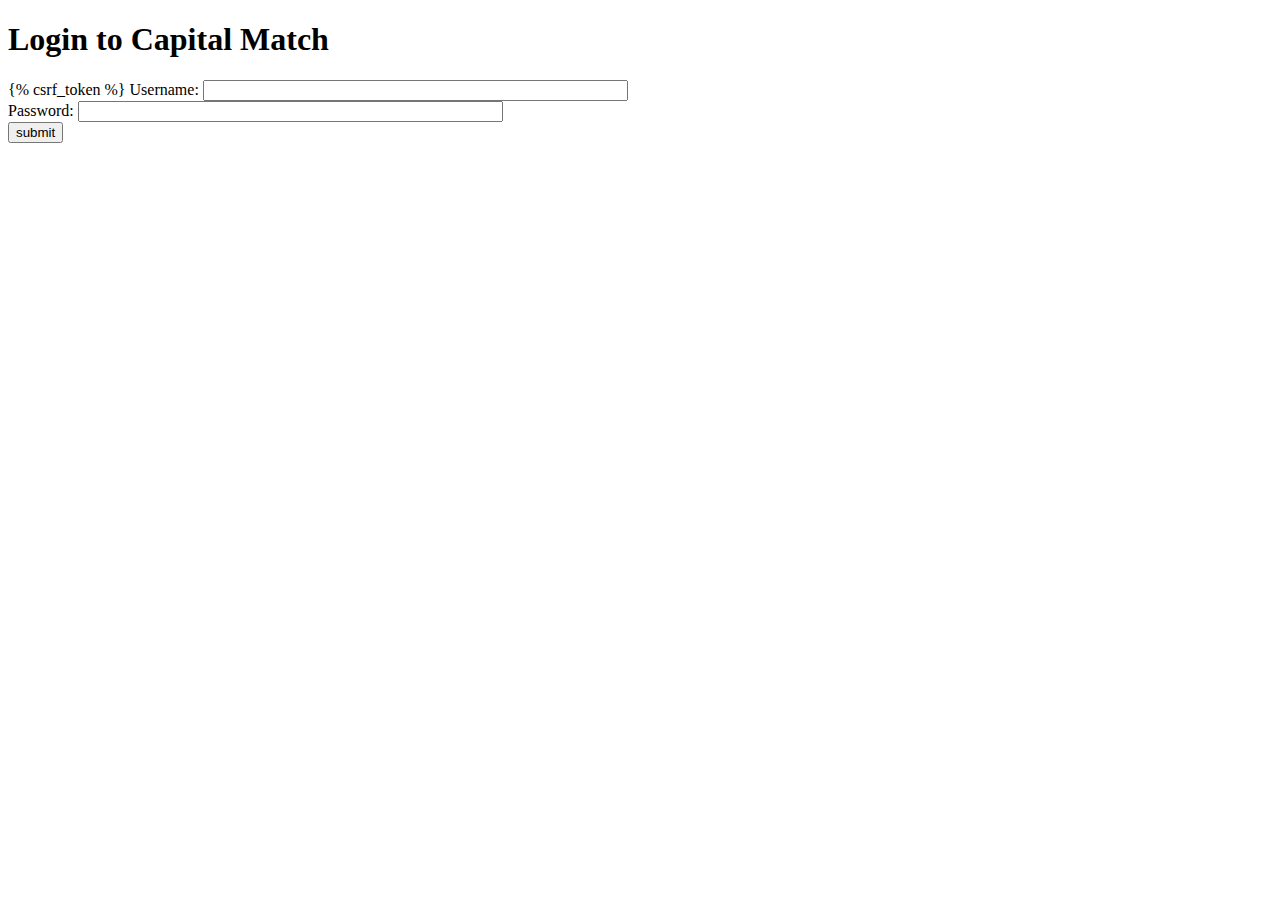
<file: MainApp/templates/MainApp/login.html>
<!DOCTYPE html>
<html>
    <head>
        <!-- Is anyone getting tired of repeatedly entering the header over and over?? -->
        <title>Capital Match</title>
    </head>

    <body>
        <h1>Login to Capital Match</h1>

        <form id="login_form" method="post" action="/MainApp/login/">
            {% csrf_token %}
            Username: <input type="text" name="username" value="" size="50" />
            <br />
            Password: <input type="password" name="password" value="" size="50" />
            <br />

            <input type="submit" value="submit" />
        </form>

    </body>
</html>
</file>
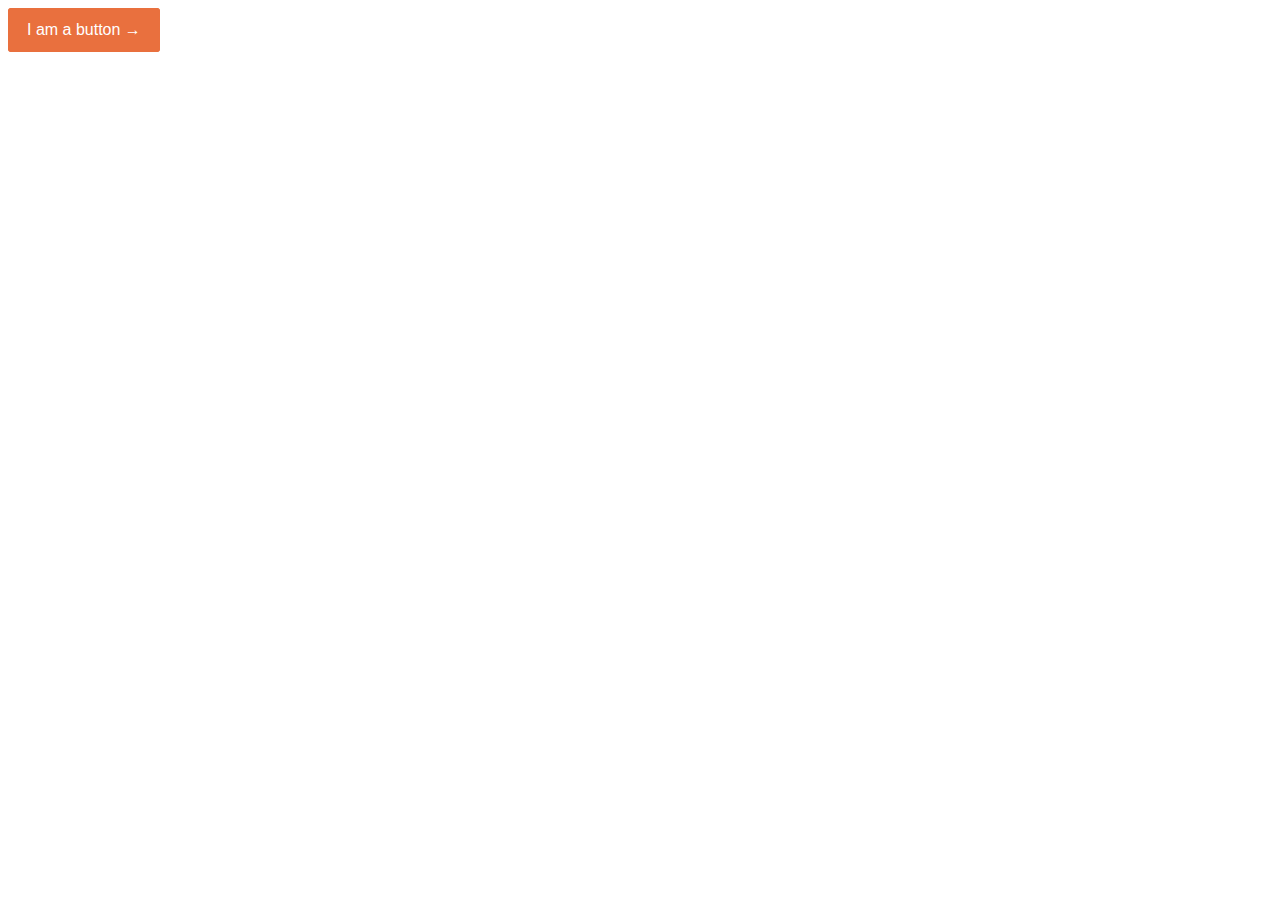
<file: MainApp/static/MainApp/SendGrid Marketing Campaigns_files/saved_resource(1).html>
<!DOCTYPE html>
<!-- saved from url=(0095)https://sendgrid.com/templates/56ec64a2-f806-445e-a61f-ccbef18b6e3f/versions/new#/visual-editor -->
<html><head><meta http-equiv="Content-Type" content="text/html; charset=UTF-8"><title>Welcome</title><style data-cke-temp="1">html{cursor:text;*cursor:auto}
img,input,textarea{cursor:default}</style><script id="cke_actscrpt" type="text/javascript">var wasLoaded=0;function onload(){if(!wasLoaded)window.parent.CKEDITOR.tools.callFunction(57,window);wasLoaded=1;}document.addEventListener("DOMContentLoaded", onload, false );</script></head><body><table border="0" cellpadding="0" cellspacing="0" width="100%" class=" cke_show_border"><tbody><tr><td><table border="0" cellpadding="0" cellspacing="0" class=" cke_show_border"><tbody><tr><td align="center" bgcolor="#e9703e" style="-webkit-border-radius: 3px; -moz-border-radius: 3px; border-radius: 3px;"><a data-cke-saved-href="https://litmus.com" href="https://litmus.com/" style="font-size: 16px; font-family: Helvetica, Arial, sans-serif; color: #ffffff; text-decoration: none; text-decoration: none; -webkit-border-radius: 3px; -moz-border-radius: 3px; border-radius: 3px; padding: 12px 18px; border: 1px solid #e9703e; display: inline-block;" target="_blank">I am a button →</a></td></tr></tbody></table></td></tr></tbody></table></body></html>
</file>
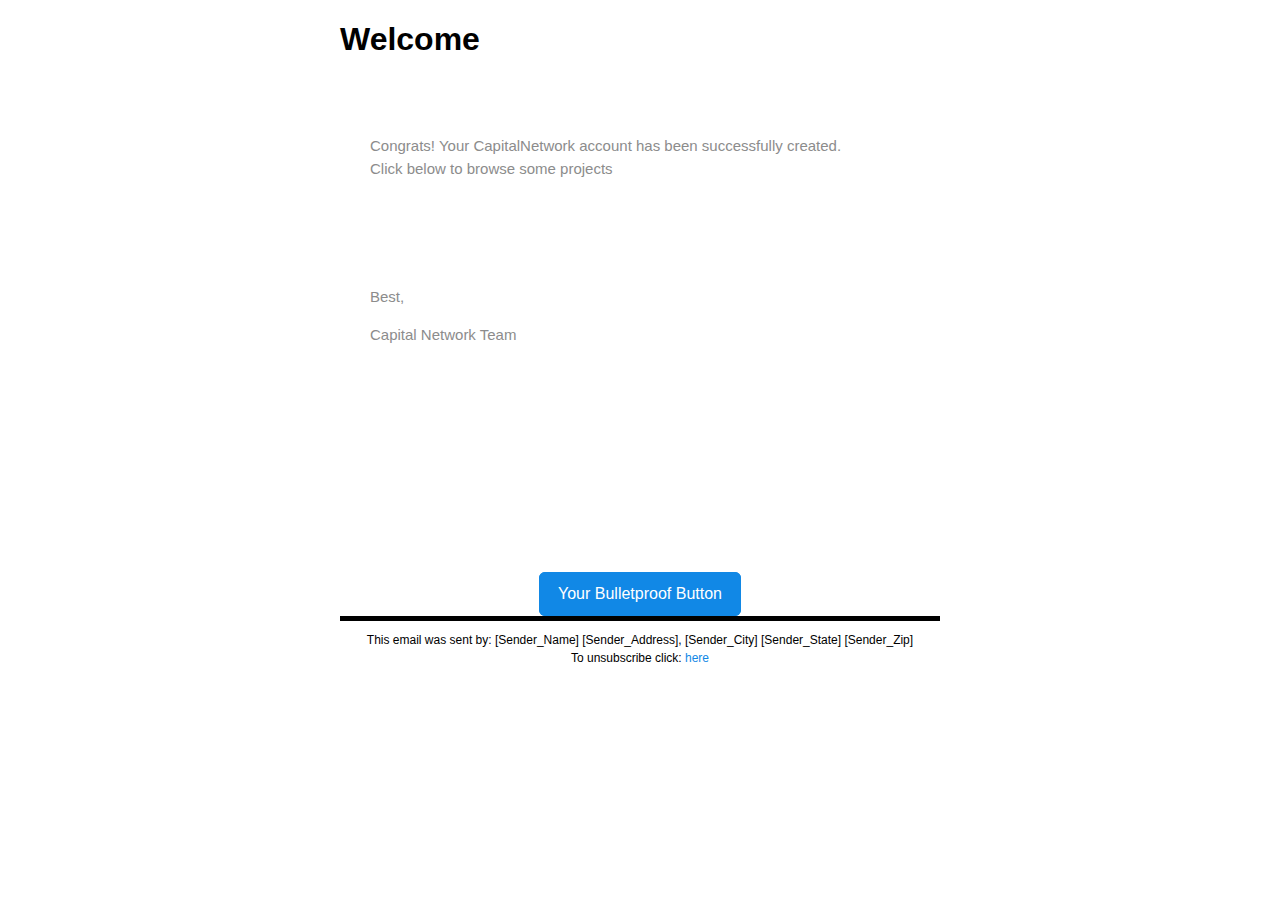
<file: MainApp/static/MainApp/SendGrid Marketing Campaigns_files/saved_resource(2).html>
<!DOCTYPE html PUBLIC "-//W3C//DTD XHTML 1.0 Transitional//EN" "http://www.w3.org/TR/xhtml1/DTD/xhtml1-transitional.dtd">
<!-- saved from url=(0096)https://sendgrid.com/templates/56ec64a2-f806-445e-a61f-ccbef18b6e3f/versions/new#desktop-preview -->
<html xmlns="http://www.w3.org/1999/xhtml" data-dnd="true"><head><meta http-equiv="Content-Type" content="text/html; charset=UTF-8">
  
  <meta name="viewport" content="width=device-width, initial-scale=1, minimum-scale=1, maximum-scale=1">
  <!--[if !mso]><!-->
  <meta http-equiv="X-UA-Compatible" content="IE=Edge">
  <!--<![endif]-->

  <!--[if (gte mso 9)|(IE)]><style type="text/css">
  table {border-collapse: collapse;}
  table, td {mso-table-lspace: 0pt;mso-table-rspace: 0pt;}
  img {-ms-interpolation-mode: bicubic;}
  </style>
  <![endif]-->
  <style type="text/css">
  body {
    color: #000000;
  }
  body a {
    color: #1188e6;
    text-decoration: none;
  }
  p { margin: 0; padding: 0; }
  table[class="wrapper"] {
    width:100% !important;
    table-layout: fixed;
    -webkit-font-smoothing: antialiased;
    -webkit-text-size-adjust: 100%;
    -moz-text-size-adjust: 100%;
    -ms-text-size-adjust: 100%;
  }
  img[class="max-width"] {
    max-width: 100% !important;
  }
  @media screen and (max-width:480px) {
    .preheader .rightColumnContent,
    .footer .rightColumnContent {
        text-align: left !important;
    }
    .preheader .rightColumnContent div,
    .preheader .rightColumnContent span,
    .footer .rightColumnContent div,
    .footer .rightColumnContent span {
      text-align: left !important;
    }
    .preheader .rightColumnContent,
    .preheader .leftColumnContent {
      font-size: 80% !important;
      padding: 5px 0;
    }
    table[class="wrapper-mobile"] {
      width: 100% !important;
      table-layout: fixed;
    }
    img[class="max-width"] {
      height: auto !important;
    }
    a[class="bulletproof-button"] {
      display: block !important;
      width: auto !important;
      font-size: 80%;
      padding-left: 0 !important;
      padding-right: 0 !important;
    }
    // 2 columns
    #templateColumns{
        width:100% !important;
    }

    .templateColumnContainer{
        display:block !important;
        width:100% !important;
        padding-left: 0 !important;
        padding-right: 0 !important;
    }
  }
  </style>
  <style>
  body, p, div { font-family: arial,sans-serif; }
</style>
  
</head>
<body yahoofix="true" style="min-width: 100%; margin: 0; padding: 0; font-size: 14pxpx; font-family: arial,sans-serif; color: #000000; background-color: #FFFFFF; color: #000000;" data-attributes="%7B%22dropped%22%3Atrue%2C%22bodybackground%22%3A%22%23FFFFFF%22%2C%22bodyfontname%22%3A%22arial%2Csans-serif%22%2C%22bodytextcolor%22%3A%22%23000000%22%2C%22bodylinkcolor%22%3A%22%231188e6%22%2C%22bodyfontsize%22%3A%2214px%22%7D">
  <center class="wrapper">
    <div class="webkit">
      <table cellpadding="0" cellspacing="0" border="0" width="100%" class="wrapper" bgcolor="#FFFFFF">
      <tbody><tr><td valign="top" bgcolor="#FFFFFF" width="100%">
      <!--[if (gte mso 9)|(IE)]>
      <table width="600" align="center" cellpadding="0" cellspacing="0" border="0">
        <tr>
          <td>
          <![endif]-->
            <table width="100%" role="content-container" class="outer" data-attributes="%7B%22dropped%22%3Atrue%2C%22containerpadding%22%3A%220%2C0%2C0%2C0%22%2C%22containerwidth%22%3A600%2C%22containerbackground%22%3A%22%23FFFFFF%22%7D" align="center" cellpadding="0" cellspacing="0" border="0">
              <tbody><tr>
                <td width="100%"><table width="100%" cellpadding="0" cellspacing="0" border="0">
                  <tbody><tr>
                    <td>
                    <!--[if (gte mso 9)|(IE)]>
                      <table width="600" align="center" cellpadding="0" cellspacing="0" border="0">
                        <tr>
                          <td>
                            <![endif]-->
                              <table width="100%" cellpadding="0" cellspacing="0" border="0" style="width: 100%; max-width:600px;" align="center">
                                <tbody><tr><td role="modules-container" style="padding: 0px 0px 0px 0px; color: #000000; text-align: left;" bgcolor="#FFFFFF" width="100%" align="left">
                                  <table border="0" cellpadding="0" cellspacing="0" align="center" width="100%" style="display:none !important; visibility:hidden; opacity:0; color:transparent; height:0; width:0;" class="module preheader preheader-hide" role="module" data-type="preheader">
  <tbody><tr><td role="module-content"><p></p></td></tr>
</tbody></table>
<table class="module" role="module" data-type="wysiwyg" border="0" cellpadding="0" cellspacing="0" width="100%" style="table-layout: fixed;" data-attributes="%7B%22dropped%22%3Atrue%2C%22padding%22%3A%220%2C0%2C0%2C0%22%2C%22containerbackground%22%3A%22%23ffffff%22%7D">
<tbody><tr><td role="module-content" style="padding: 0px 0px 0px 0px;" bgcolor="#ffffff"><h1>Welcome</h1>  <div>&nbsp;</div>  <div>&nbsp;</div>  <div>&nbsp;</div>  <div> <table align="left" border="0" cellpadding="0" cellspacing="0" style="color: rgb(34, 34, 34); font-family: arial, sans-serif; font-size: 14px; line-height: 20px; border-collapse: collapse; background-color: rgb(255, 255, 255);" width="100%"> 	<tbody> 		<tr style="font-size: 15px; color: rgb(140, 140, 140); line-height: 1.55; margin: 0px;"> 			<td align="left" style="margin: 0px; padding: 0px 30px 15px;"> 			<p>Congrats! Your CapitalNetwork&nbsp;account has been successfully created.</p>  			<p>Click below to browse some projects</p>  			<p>&nbsp;</p>  			<p>&nbsp;</p>  			<p>&nbsp;</p> 			</td> 		</tr> 		<tr> 			<td align="center" style="margin: 0px;">&nbsp;</td> 		</tr> 		<tr> 			<td align="left" style="margin: 0px; padding: 0px 30px 15px;"> 			<p style="font-size: 15px; color: rgb(140, 140, 140); line-height: 1.55; margin: 0px;">Best,</p> 			</td> 		</tr> 		<tr> 			<td align="left" style="margin: 0px; padding: 0px 30px 50px;"> 			<p style="font-size: 15px; color: rgb(140, 140, 140); line-height: 1.55; margin: 0px;">Capital Network Team</p> 			</td> 		</tr> 	</tbody> </table> </div>  <h1>&nbsp;</h1>  <h1>&nbsp;</h1>  <h1>&nbsp;</h1> </td></tr></tbody></table>
<table class="module" role="module" data-type="button" border="0" cellpadding="0" cellspacing="0" width="100%" style="table-layout: fixed;" data-attributes="%7B%22dropped%22%3Atrue%2C%22borderradius%22%3A6%2C%22buttonpadding%22%3A%2212%2C18%2C12%2C18%22%2C%22text%22%3A%22Your%20Bulletproof%20Button%22%2C%22alignment%22%3A%22center%22%2C%22fontsize%22%3A16%2C%22url%22%3A%22%22%2C%22height%22%3A%22%22%2C%22width%22%3A%22%22%2C%22containerbackground%22%3A%22%23ffffff%22%2C%22padding%22%3A%220%2C0%2C0%2C0%22%2C%22buttoncolor%22%3A%22%231188e6%22%2C%22textcolor%22%3A%22%23ffffff%22%2C%22bordercolor%22%3A%22%231288e5%22%7D">
<tbody><tr>
  <td style="padding: 0px 0px 0px 0px;" align="center" bgcolor="#ffffff">
    <table border="0" cellpadding="0" cellspacing="0" class="wrapper-mobile">
      <tbody><tr>
        <td align="center" style="-webkit-border-radius: 6px; -moz-border-radius: 6px; border-radius: 6px; font-size: 16px;" bgcolor="#1188e6">
          <a href="javascript:void(0)" class="bulletproof-button" target="_blank" style="height: px; width: px; font-size: 16px; line-height: px; font-family: Helvetica, Arial, sans-serif; color: #ffffff; padding: 12px 18px 12px 18px; text-decoration: none; color: #ffffff; text-decoration: none; -webkit-border-radius: 6px; -moz-border-radius: 6px; border-radius: 6px; border: 1px solid #1288e5; display: inline-block;">Your Bulletproof Button</a>
        </td>
      </tr>
    </tbody></table>
  </td>
</tr>
</tbody></table>
<table class="module" role="module" data-type="divider" border="0" cellpadding="0" cellspacing="0" width="100%" style="table-layout: fixed;" data-attributes="%7B%22dropped%22%3Atrue%2C%22padding%22%3A%220%2C0%2C0%2C0%22%2C%22containerbackground%22%3A%22%23ffffff%22%2C%22linecolor%22%3A%22%23000000%22%2C%22height%22%3A5%7D">
<tbody><tr><td role="module-content" style="padding: 0px 0px 0px 0px;" bgcolor="#ffffff">
  <table border="0" cellpadding="0" cellspacing="0" align="center" width="100%" height="5" style="font-size: 5px; line-height: 5px;">
    <tbody><tr><td bgcolor="#000000">&nbsp;</td></tr>
  </tbody></table>
</td></tr></tbody></table>
<table border="0" cellpadding="0" cellspacing="0" align="center" width="100%" class="module footer" role="module" data-type="footer" data-attributes="%7B%22dropped%22%3Atrue%2C%22columns%22%3A1%2C%22padding%22%3A%2210%2C5%2C10%2C5%22%2C%22containerbackground%22%3A%22%23ffffff%22%7D">
  <tbody><tr><td style="padding: 10px 5px 10px 5px;" bgcolor="#ffffff">
    <table border="0" cellpadding="0" cellspacing="0" align="center" width="100%">
      <tbody><tr role="module-content">
        
        <td align="center" valign="top" width="100%" height="100%" class="templateColumnContainer">
          <table border="0" cellpadding="0" cellspacing="0" width="100%" height="100%">
            <tbody><tr>
              <td class="leftColumnContent" role="column-one" height="100%" style="height:100%;"><table class="module" role="module" data-type="text" border="0" cellpadding="0" cellspacing="0" width="100%" style="table-layout: fixed;" data-attributes="%7B%22dropped%22%3Atrue%2C%22child%22%3Afalse%2C%22padding%22%3A%220%2C0%2C0%2C0%22%2C%22containerbackground%22%3A%22%23ffffff%22%7D">
<tbody><tr>
  <td role="module-content" valign="top" height="100%" style="padding: 0px 0px 0px 0px;" bgcolor="#ffffff"><div style="font-size:12px;line-height:150%;margin:0;text-align:center;">
  This email was sent by: [Sender_Name] [Sender_Address], [Sender_City] [Sender_State] [Sender_Zip]
</div>
<div style="font-size:12px;line-height:150%;margin:0;text-align:center;">
  To unsubscribe click: <a href="javascript:void(0)">here</a>
</div></td>
</tr>
</tbody></table>
</td>
            </tr>
          </tbody></table>
        </td>
        
      </tr>
    </tbody></table>
  </td></tr>
</tbody></table>

                                </td></tr>
                              </tbody></table>
                            <!--[if (gte mso 9)|(IE)]>
                          </td>
                        </td>
                      </table>
                    <![endif]-->
                    </td>
                  </tr>
                </tbody></table></td>
              </tr>
            </tbody></table>
          <!--[if (gte mso 9)|(IE)]>
          </td>
        </tr>
      </table>
      <![endif]-->
      </td></tr>
      </tbody></table>
    </div>
  </center>

</body></html>
</file>
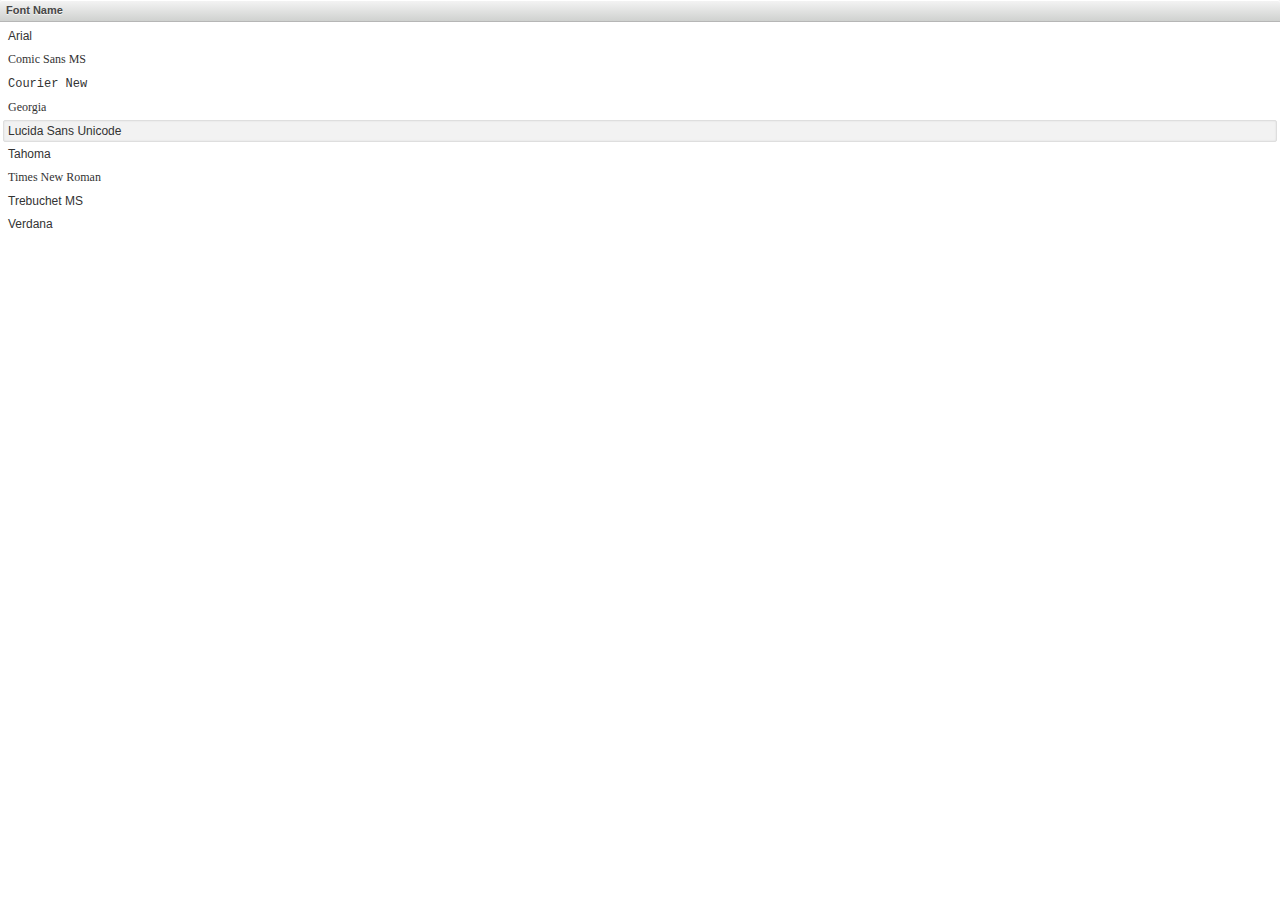
<file: MainApp/static/MainApp/SendGrid Marketing Campaigns_files/saved_resource(6).html>
<!DOCTYPE html>
<!-- saved from url=(0095)https://sendgrid.com/templates/56ec64a2-f806-445e-a61f-ccbef18b6e3f/versions/new#/visual-editor -->
<html class="cke_panel_container cke_browser_webkit" dir="ltr" lang="en-gb"><head><meta http-equiv="Content-Type" content="text/html; charset=UTF-8"><link type="text/css" rel="stylesheet" href="./editor.css"><link type="text/css" rel="stylesheet" href="./contents.css"><style id="cke_ui_color" type="text/css"></style></head><body class="cke_ltr" style="margin: 0px; padding: 0px; -webkit-user-select: none;" onload="window.parent.CKEDITOR.tools.callFunction(58);"><div tabindex="-1" class="cke_panel_block" role="listbox" aria-label="Paragraph Format" title="Paragraph Format" style="display: none;"><h1 id="cke_57" class="cke_panel_grouptitle" role="presentation">Paragraph Format</h1><ul role="presentation" class="cke_panel_list"><li id="cke_58" class="cke_panel_listItem" role="presentation"><a id="cke_58_option" _cke_focus="1" hidefocus="true" title="Normal" href="javascript:void(&#39;p&#39;)" onclick="CKEDITOR.tools.callFunction(59,&#39;p&#39;); return false;" role="option"><p>Normal</p></a></li><li id="cke_59" class="cke_panel_listItem cke_selected" role="presentation"><a id="cke_59_option" _cke_focus="1" hidefocus="true" title="Heading 1" href="javascript:void(&#39;h1&#39;)" onclick="CKEDITOR.tools.callFunction(59,&#39;h1&#39;); return false;" role="option" aria-selected="true"><h1>Heading 1</h1></a></li><li id="cke_60" class="cke_panel_listItem" role="presentation"><a id="cke_60_option" _cke_focus="1" hidefocus="true" title="Heading 2" href="javascript:void(&#39;h2&#39;)" onclick="CKEDITOR.tools.callFunction(59,&#39;h2&#39;); return false;" role="option"><h2>Heading 2</h2></a></li><li id="cke_61" class="cke_panel_listItem" role="presentation"><a id="cke_61_option" _cke_focus="1" hidefocus="true" title="Heading 3" href="javascript:void(&#39;h3&#39;)" onclick="CKEDITOR.tools.callFunction(59,&#39;h3&#39;); return false;" role="option"><h3>Heading 3</h3></a></li><li id="cke_62" class="cke_panel_listItem" role="presentation"><a id="cke_62_option" _cke_focus="1" hidefocus="true" title="Heading 4" href="javascript:void(&#39;h4&#39;)" onclick="CKEDITOR.tools.callFunction(59,&#39;h4&#39;); return false;" role="option"><h4>Heading 4</h4></a></li><li id="cke_63" class="cke_panel_listItem" role="presentation"><a id="cke_63_option" _cke_focus="1" hidefocus="true" title="Heading 5" href="javascript:void(&#39;h5&#39;)" onclick="CKEDITOR.tools.callFunction(59,&#39;h5&#39;); return false;" role="option"><h5>Heading 5</h5></a></li><li id="cke_64" class="cke_panel_listItem" role="presentation"><a id="cke_64_option" _cke_focus="1" hidefocus="true" title="Heading 6" href="javascript:void(&#39;h6&#39;)" onclick="CKEDITOR.tools.callFunction(59,&#39;h6&#39;); return false;" role="option"><h6>Heading 6</h6></a></li><li id="cke_65" class="cke_panel_listItem" role="presentation"><a id="cke_65_option" _cke_focus="1" hidefocus="true" title="Formatted" href="javascript:void(&#39;pre&#39;)" onclick="CKEDITOR.tools.callFunction(59,&#39;pre&#39;); return false;" role="option"><pre>Formatted</pre></a></li><li id="cke_66" class="cke_panel_listItem" role="presentation"><a id="cke_66_option" _cke_focus="1" hidefocus="true" title="Address" href="javascript:void(&#39;address&#39;)" onclick="CKEDITOR.tools.callFunction(59,&#39;address&#39;); return false;" role="option"><address>Address</address></a></li><li id="cke_67" class="cke_panel_listItem" role="presentation"><a id="cke_67_option" _cke_focus="1" hidefocus="true" title="Normal (DIV)" href="javascript:void(&#39;div&#39;)" onclick="CKEDITOR.tools.callFunction(59,&#39;div&#39;); return false;" role="option"><div>Normal (DIV)</div></a></li></ul></div><div tabindex="-1" class="cke_panel_block" role="listbox" aria-label="Font Name" title="Font Name"><h1 id="cke_642" class="cke_panel_grouptitle" role="presentation">Font Name</h1><ul role="presentation" class="cke_panel_list"><li id="cke_643" class="cke_panel_listItem" role="presentation"><a id="cke_643_option" _cke_focus="1" hidefocus="true" title="Arial" href="javascript:void(&#39;Arial&#39;)" onclick="CKEDITOR.tools.callFunction(557,&#39;Arial&#39;); return false;" role="option"><span style="font-family:arial,helvetica,sans-serif;">Arial</span></a></li><li id="cke_644" class="cke_panel_listItem" role="presentation"><a id="cke_644_option" _cke_focus="1" hidefocus="true" title="Comic Sans MS" href="javascript:void(&#39;Comic Sans MS&#39;)" onclick="CKEDITOR.tools.callFunction(557,&#39;Comic Sans MS&#39;); return false;" role="option"><span style="font-family:comic sans ms,cursive;">Comic Sans MS</span></a></li><li id="cke_645" class="cke_panel_listItem" role="presentation"><a id="cke_645_option" _cke_focus="1" hidefocus="true" title="Courier New" href="javascript:void(&#39;Courier New&#39;)" onclick="CKEDITOR.tools.callFunction(557,&#39;Courier New&#39;); return false;" role="option"><span style="font-family:courier new,courier,monospace;">Courier New</span></a></li><li id="cke_646" class="cke_panel_listItem" role="presentation"><a id="cke_646_option" _cke_focus="1" hidefocus="true" title="Georgia" href="javascript:void(&#39;Georgia&#39;)" onclick="CKEDITOR.tools.callFunction(557,&#39;Georgia&#39;); return false;" role="option"><span style="font-family:georgia,serif;">Georgia</span></a></li><li id="cke_647" class="cke_panel_listItem cke_selected" role="presentation"><a id="cke_647_option" _cke_focus="1" hidefocus="true" title="Lucida Sans Unicode" href="javascript:void(&#39;Lucida Sans Unicode&#39;)" onclick="CKEDITOR.tools.callFunction(557,&#39;Lucida Sans Unicode&#39;); return false;" role="option" aria-selected="true"><span style="font-family:lucida sans unicode,lucida grande,sans-serif;">Lucida Sans Unicode</span></a></li><li id="cke_648" class="cke_panel_listItem" role="presentation"><a id="cke_648_option" _cke_focus="1" hidefocus="true" title="Tahoma" href="javascript:void(&#39;Tahoma&#39;)" onclick="CKEDITOR.tools.callFunction(557,&#39;Tahoma&#39;); return false;" role="option"><span style="font-family:tahoma,geneva,sans-serif;">Tahoma</span></a></li><li id="cke_649" class="cke_panel_listItem" role="presentation"><a id="cke_649_option" _cke_focus="1" hidefocus="true" title="Times New Roman" href="javascript:void(&#39;Times New Roman&#39;)" onclick="CKEDITOR.tools.callFunction(557,&#39;Times New Roman&#39;); return false;" role="option"><span style="font-family:times new roman,times,serif;">Times New Roman</span></a></li><li id="cke_650" class="cke_panel_listItem" role="presentation"><a id="cke_650_option" _cke_focus="1" hidefocus="true" title="Trebuchet MS" href="javascript:void(&#39;Trebuchet MS&#39;)" onclick="CKEDITOR.tools.callFunction(557,&#39;Trebuchet MS&#39;); return false;" role="option"><span style="font-family:trebuchet ms,helvetica,sans-serif;">Trebuchet MS</span></a></li><li id="cke_651" class="cke_panel_listItem" role="presentation"><a id="cke_651_option" _cke_focus="1" hidefocus="true" title="Verdana" href="javascript:void(&#39;Verdana&#39;)" onclick="CKEDITOR.tools.callFunction(557,&#39;Verdana&#39;); return false;" role="option"><span style="font-family:verdana,geneva,sans-serif;">Verdana</span></a></li></ul></div></body></html>
</file>
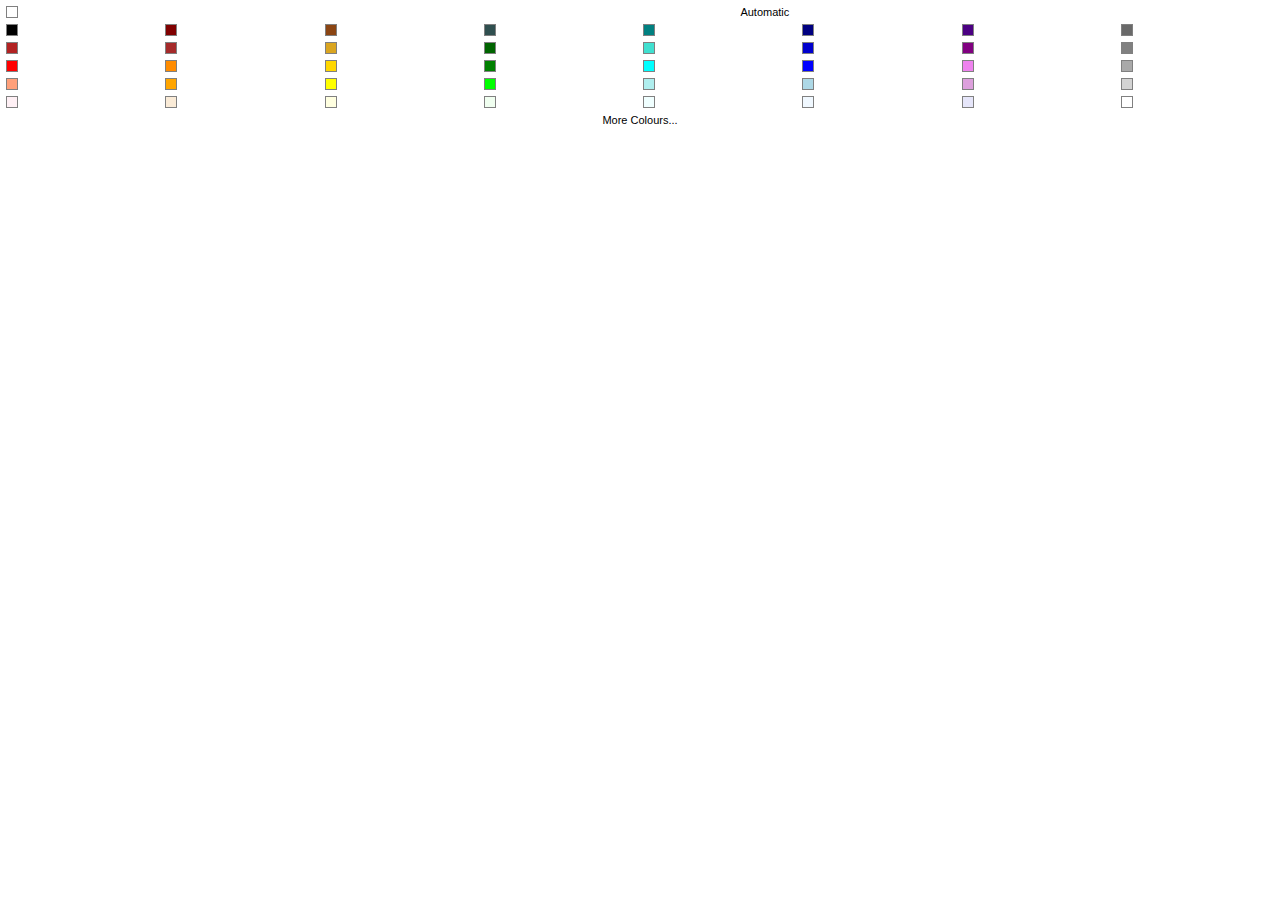
<file: MainApp/static/MainApp/SendGrid Marketing Campaigns_files/saved_resource(7).html>
<!DOCTYPE html>
<!-- saved from url=(0095)https://sendgrid.com/templates/56ec64a2-f806-445e-a61f-ccbef18b6e3f/versions/new#/visual-editor -->
<html class="cke_panel_container cke_browser_webkit" dir="ltr" lang="en-gb"><head><meta http-equiv="Content-Type" content="text/html; charset=UTF-8"><link type="text/css" rel="stylesheet" href="./editor.css"><style id="cke_ui_color" type="text/css"></style></head><body class="cke_ltr" style="margin: 0px; padding: 0px; -webkit-user-select: none; overflow: hidden;" onload="window.parent.CKEDITOR.tools.callFunction(555);"><div tabindex="-1" class="cke_panel_block cke_colorblock" role="listbox" aria-label="Colours" title="Colours" style=""><a class="cke_colorauto" _cke_focus="1" hidefocus="true" title="Automatic" onclick="CKEDITOR.tools.callFunction(556,null,&#39;back&#39;);return false;" href="javascript:void(&#39;Automatic&#39;)" role="option" aria-posinset="1" aria-setsize="42"><table role="presentation" cellspacing="0" cellpadding="0" width="100%"><tbody><tr><td><span class="cke_colorbox" id="cke_7_colorBox" style="background-color: rgba(0, 0, 0, 0);"></span></td><td colspan="7" align="center">Automatic</td></tr></tbody></table></a><table role="presentation" cellspacing="0" cellpadding="0" width="100%"><tbody><tr><td><a class="cke_colorbox" _cke_focus="1" hidefocus="true" title="Black" onclick="CKEDITOR.tools.callFunction(556,&#39;#000000&#39;,&#39;back&#39;); return false;" href="javascript:void(&#39;Black&#39;)" role="option" aria-posinset="2" aria-setsize="42"><span class="cke_colorbox" style="background-color:#000"></span></a></td><td><a class="cke_colorbox" _cke_focus="1" hidefocus="true" title="Maroon" onclick="CKEDITOR.tools.callFunction(556,&#39;#800000&#39;,&#39;back&#39;); return false;" href="javascript:void(&#39;Maroon&#39;)" role="option" aria-posinset="3" aria-setsize="42"><span class="cke_colorbox" style="background-color:#800000"></span></a></td><td><a class="cke_colorbox" _cke_focus="1" hidefocus="true" title="Saddle Brown" onclick="CKEDITOR.tools.callFunction(556,&#39;#8B4513&#39;,&#39;back&#39;); return false;" href="javascript:void(&#39;Saddle Brown&#39;)" role="option" aria-posinset="4" aria-setsize="42"><span class="cke_colorbox" style="background-color:#8B4513"></span></a></td><td><a class="cke_colorbox" _cke_focus="1" hidefocus="true" title="Dark Slate Grey" onclick="CKEDITOR.tools.callFunction(556,&#39;#2F4F4F&#39;,&#39;back&#39;); return false;" href="javascript:void(&#39;Dark Slate Grey&#39;)" role="option" aria-posinset="5" aria-setsize="42"><span class="cke_colorbox" style="background-color:#2F4F4F"></span></a></td><td><a class="cke_colorbox" _cke_focus="1" hidefocus="true" title="Teal" onclick="CKEDITOR.tools.callFunction(556,&#39;#008080&#39;,&#39;back&#39;); return false;" href="javascript:void(&#39;Teal&#39;)" role="option" aria-posinset="6" aria-setsize="42"><span class="cke_colorbox" style="background-color:#008080"></span></a></td><td><a class="cke_colorbox" _cke_focus="1" hidefocus="true" title="Navy" onclick="CKEDITOR.tools.callFunction(556,&#39;#000080&#39;,&#39;back&#39;); return false;" href="javascript:void(&#39;Navy&#39;)" role="option" aria-posinset="7" aria-setsize="42"><span class="cke_colorbox" style="background-color:#000080"></span></a></td><td><a class="cke_colorbox" _cke_focus="1" hidefocus="true" title="Indigo" onclick="CKEDITOR.tools.callFunction(556,&#39;#4B0082&#39;,&#39;back&#39;); return false;" href="javascript:void(&#39;Indigo&#39;)" role="option" aria-posinset="8" aria-setsize="42"><span class="cke_colorbox" style="background-color:#4B0082"></span></a></td><td><a class="cke_colorbox" _cke_focus="1" hidefocus="true" title="Dark Grey" onclick="CKEDITOR.tools.callFunction(556,&#39;#696969&#39;,&#39;back&#39;); return false;" href="javascript:void(&#39;Dark Grey&#39;)" role="option" aria-posinset="9" aria-setsize="42"><span class="cke_colorbox" style="background-color:#696969"></span></a></td></tr><tr><td><a class="cke_colorbox" _cke_focus="1" hidefocus="true" title="Fire Brick" onclick="CKEDITOR.tools.callFunction(556,&#39;#B22222&#39;,&#39;back&#39;); return false;" href="javascript:void(&#39;Fire Brick&#39;)" role="option" aria-posinset="10" aria-setsize="42"><span class="cke_colorbox" style="background-color:#B22222"></span></a></td><td><a class="cke_colorbox" _cke_focus="1" hidefocus="true" title="Brown" onclick="CKEDITOR.tools.callFunction(556,&#39;#A52A2A&#39;,&#39;back&#39;); return false;" href="javascript:void(&#39;Brown&#39;)" role="option" aria-posinset="11" aria-setsize="42"><span class="cke_colorbox" style="background-color:#A52A2A"></span></a></td><td><a class="cke_colorbox" _cke_focus="1" hidefocus="true" title="Golden Rod" onclick="CKEDITOR.tools.callFunction(556,&#39;#DAA520&#39;,&#39;back&#39;); return false;" href="javascript:void(&#39;Golden Rod&#39;)" role="option" aria-posinset="12" aria-setsize="42"><span class="cke_colorbox" style="background-color:#DAA520"></span></a></td><td><a class="cke_colorbox" _cke_focus="1" hidefocus="true" title="Dark Green" onclick="CKEDITOR.tools.callFunction(556,&#39;#006400&#39;,&#39;back&#39;); return false;" href="javascript:void(&#39;Dark Green&#39;)" role="option" aria-posinset="13" aria-setsize="42"><span class="cke_colorbox" style="background-color:#006400"></span></a></td><td><a class="cke_colorbox" _cke_focus="1" hidefocus="true" title="Turquoise" onclick="CKEDITOR.tools.callFunction(556,&#39;#40E0D0&#39;,&#39;back&#39;); return false;" href="javascript:void(&#39;Turquoise&#39;)" role="option" aria-posinset="14" aria-setsize="42"><span class="cke_colorbox" style="background-color:#40E0D0"></span></a></td><td><a class="cke_colorbox" _cke_focus="1" hidefocus="true" title="Medium Blue" onclick="CKEDITOR.tools.callFunction(556,&#39;#0000CD&#39;,&#39;back&#39;); return false;" href="javascript:void(&#39;Medium Blue&#39;)" role="option" aria-posinset="15" aria-setsize="42"><span class="cke_colorbox" style="background-color:#0000CD"></span></a></td><td><a class="cke_colorbox" _cke_focus="1" hidefocus="true" title="Purple" onclick="CKEDITOR.tools.callFunction(556,&#39;#800080&#39;,&#39;back&#39;); return false;" href="javascript:void(&#39;Purple&#39;)" role="option" aria-posinset="16" aria-setsize="42"><span class="cke_colorbox" style="background-color:#800080"></span></a></td><td><a class="cke_colorbox" _cke_focus="1" hidefocus="true" title="Grey" onclick="CKEDITOR.tools.callFunction(556,&#39;#808080&#39;,&#39;back&#39;); return false;" href="javascript:void(&#39;Grey&#39;)" role="option" aria-posinset="17" aria-setsize="42"><span class="cke_colorbox" style="background-color:#808080"></span></a></td></tr><tr><td><a class="cke_colorbox" _cke_focus="1" hidefocus="true" title="Red" onclick="CKEDITOR.tools.callFunction(556,&#39;#FF0000&#39;,&#39;back&#39;); return false;" href="javascript:void(&#39;Red&#39;)" role="option" aria-posinset="18" aria-setsize="42"><span class="cke_colorbox" style="background-color:#F00"></span></a></td><td><a class="cke_colorbox" _cke_focus="1" hidefocus="true" title="Dark Orange" onclick="CKEDITOR.tools.callFunction(556,&#39;#FF8C00&#39;,&#39;back&#39;); return false;" href="javascript:void(&#39;Dark Orange&#39;)" role="option" aria-posinset="19" aria-setsize="42"><span class="cke_colorbox" style="background-color:#FF8C00"></span></a></td><td><a class="cke_colorbox" _cke_focus="1" hidefocus="true" title="Gold" onclick="CKEDITOR.tools.callFunction(556,&#39;#FFD700&#39;,&#39;back&#39;); return false;" href="javascript:void(&#39;Gold&#39;)" role="option" aria-posinset="20" aria-setsize="42"><span class="cke_colorbox" style="background-color:#FFD700"></span></a></td><td><a class="cke_colorbox" _cke_focus="1" hidefocus="true" title="Green" onclick="CKEDITOR.tools.callFunction(556,&#39;#008000&#39;,&#39;back&#39;); return false;" href="javascript:void(&#39;Green&#39;)" role="option" aria-posinset="21" aria-setsize="42"><span class="cke_colorbox" style="background-color:#008000"></span></a></td><td><a class="cke_colorbox" _cke_focus="1" hidefocus="true" title="Cyan" onclick="CKEDITOR.tools.callFunction(556,&#39;#00FFFF&#39;,&#39;back&#39;); return false;" href="javascript:void(&#39;Cyan&#39;)" role="option" aria-posinset="22" aria-setsize="42"><span class="cke_colorbox" style="background-color:#0FF"></span></a></td><td><a class="cke_colorbox" _cke_focus="1" hidefocus="true" title="Blue" onclick="CKEDITOR.tools.callFunction(556,&#39;#0000FF&#39;,&#39;back&#39;); return false;" href="javascript:void(&#39;Blue&#39;)" role="option" aria-posinset="23" aria-setsize="42"><span class="cke_colorbox" style="background-color:#00F"></span></a></td><td><a class="cke_colorbox" _cke_focus="1" hidefocus="true" title="Violet" onclick="CKEDITOR.tools.callFunction(556,&#39;#EE82EE&#39;,&#39;back&#39;); return false;" href="javascript:void(&#39;Violet&#39;)" role="option" aria-posinset="24" aria-setsize="42"><span class="cke_colorbox" style="background-color:#EE82EE"></span></a></td><td><a class="cke_colorbox" _cke_focus="1" hidefocus="true" title="Dim Grey" onclick="CKEDITOR.tools.callFunction(556,&#39;#A9A9A9&#39;,&#39;back&#39;); return false;" href="javascript:void(&#39;Dim Grey&#39;)" role="option" aria-posinset="25" aria-setsize="42"><span class="cke_colorbox" style="background-color:#A9A9A9"></span></a></td></tr><tr><td><a class="cke_colorbox" _cke_focus="1" hidefocus="true" title="Light Salmon" onclick="CKEDITOR.tools.callFunction(556,&#39;#FFA07A&#39;,&#39;back&#39;); return false;" href="javascript:void(&#39;Light Salmon&#39;)" role="option" aria-posinset="26" aria-setsize="42"><span class="cke_colorbox" style="background-color:#FFA07A"></span></a></td><td><a class="cke_colorbox" _cke_focus="1" hidefocus="true" title="Orange" onclick="CKEDITOR.tools.callFunction(556,&#39;#FFA500&#39;,&#39;back&#39;); return false;" href="javascript:void(&#39;Orange&#39;)" role="option" aria-posinset="27" aria-setsize="42"><span class="cke_colorbox" style="background-color:#FFA500"></span></a></td><td><a class="cke_colorbox" _cke_focus="1" hidefocus="true" title="Yellow" onclick="CKEDITOR.tools.callFunction(556,&#39;#FFFF00&#39;,&#39;back&#39;); return false;" href="javascript:void(&#39;Yellow&#39;)" role="option" aria-posinset="28" aria-setsize="42"><span class="cke_colorbox" style="background-color:#FFFF00"></span></a></td><td><a class="cke_colorbox" _cke_focus="1" hidefocus="true" title="Lime" onclick="CKEDITOR.tools.callFunction(556,&#39;#00FF00&#39;,&#39;back&#39;); return false;" href="javascript:void(&#39;Lime&#39;)" role="option" aria-posinset="29" aria-setsize="42"><span class="cke_colorbox" style="background-color:#00FF00"></span></a></td><td><a class="cke_colorbox" _cke_focus="1" hidefocus="true" title="Pale Turquoise" onclick="CKEDITOR.tools.callFunction(556,&#39;#AFEEEE&#39;,&#39;back&#39;); return false;" href="javascript:void(&#39;Pale Turquoise&#39;)" role="option" aria-posinset="30" aria-setsize="42"><span class="cke_colorbox" style="background-color:#AFEEEE"></span></a></td><td><a class="cke_colorbox" _cke_focus="1" hidefocus="true" title="Light Blue" onclick="CKEDITOR.tools.callFunction(556,&#39;#ADD8E6&#39;,&#39;back&#39;); return false;" href="javascript:void(&#39;Light Blue&#39;)" role="option" aria-posinset="31" aria-setsize="42"><span class="cke_colorbox" style="background-color:#ADD8E6"></span></a></td><td><a class="cke_colorbox" _cke_focus="1" hidefocus="true" title="Plum" onclick="CKEDITOR.tools.callFunction(556,&#39;#DDA0DD&#39;,&#39;back&#39;); return false;" href="javascript:void(&#39;Plum&#39;)" role="option" aria-posinset="32" aria-setsize="42"><span class="cke_colorbox" style="background-color:#DDA0DD"></span></a></td><td><a class="cke_colorbox" _cke_focus="1" hidefocus="true" title="Light Grey" onclick="CKEDITOR.tools.callFunction(556,&#39;#D3D3D3&#39;,&#39;back&#39;); return false;" href="javascript:void(&#39;Light Grey&#39;)" role="option" aria-posinset="33" aria-setsize="42"><span class="cke_colorbox" style="background-color:#D3D3D3"></span></a></td></tr><tr><td><a class="cke_colorbox" _cke_focus="1" hidefocus="true" title="Lavender Blush" onclick="CKEDITOR.tools.callFunction(556,&#39;#FFF0F5&#39;,&#39;back&#39;); return false;" href="javascript:void(&#39;Lavender Blush&#39;)" role="option" aria-posinset="34" aria-setsize="42"><span class="cke_colorbox" style="background-color:#FFF0F5"></span></a></td><td><a class="cke_colorbox" _cke_focus="1" hidefocus="true" title="Antique White" onclick="CKEDITOR.tools.callFunction(556,&#39;#FAEBD7&#39;,&#39;back&#39;); return false;" href="javascript:void(&#39;Antique White&#39;)" role="option" aria-posinset="35" aria-setsize="42"><span class="cke_colorbox" style="background-color:#FAEBD7"></span></a></td><td><a class="cke_colorbox" _cke_focus="1" hidefocus="true" title="Light Yellow" onclick="CKEDITOR.tools.callFunction(556,&#39;#FFFFE0&#39;,&#39;back&#39;); return false;" href="javascript:void(&#39;Light Yellow&#39;)" role="option" aria-posinset="36" aria-setsize="42"><span class="cke_colorbox" style="background-color:#FFFFE0"></span></a></td><td><a class="cke_colorbox" _cke_focus="1" hidefocus="true" title="Honeydew" onclick="CKEDITOR.tools.callFunction(556,&#39;#F0FFF0&#39;,&#39;back&#39;); return false;" href="javascript:void(&#39;Honeydew&#39;)" role="option" aria-posinset="37" aria-setsize="42"><span class="cke_colorbox" style="background-color:#F0FFF0"></span></a></td><td><a class="cke_colorbox" _cke_focus="1" hidefocus="true" title="Azure" onclick="CKEDITOR.tools.callFunction(556,&#39;#F0FFFF&#39;,&#39;back&#39;); return false;" href="javascript:void(&#39;Azure&#39;)" role="option" aria-posinset="38" aria-setsize="42"><span class="cke_colorbox" style="background-color:#F0FFFF"></span></a></td><td><a class="cke_colorbox" _cke_focus="1" hidefocus="true" title="Alice Blue" onclick="CKEDITOR.tools.callFunction(556,&#39;#F0F8FF&#39;,&#39;back&#39;); return false;" href="javascript:void(&#39;Alice Blue&#39;)" role="option" aria-posinset="39" aria-setsize="42"><span class="cke_colorbox" style="background-color:#F0F8FF"></span></a></td><td><a class="cke_colorbox" _cke_focus="1" hidefocus="true" title="Lavender" onclick="CKEDITOR.tools.callFunction(556,&#39;#E6E6FA&#39;,&#39;back&#39;); return false;" href="javascript:void(&#39;Lavender&#39;)" role="option" aria-posinset="40" aria-setsize="42"><span class="cke_colorbox" style="background-color:#E6E6FA"></span></a></td><td><a class="cke_colorbox" _cke_focus="1" hidefocus="true" title="White" onclick="CKEDITOR.tools.callFunction(556,&#39;#FFFFFF&#39;,&#39;back&#39;); return false;" href="javascript:void(&#39;White&#39;)" role="option" aria-posinset="41" aria-setsize="42"><span class="cke_colorbox" style="background-color:#FFF"></span></a></td></tr><tr><td colspan="8" align="center"><a class="cke_colormore" _cke_focus="1" hidefocus="true" title="More Colours..." onclick="CKEDITOR.tools.callFunction(556,&#39;?&#39;,&#39;back&#39;);return false;" href="javascript:void(&#39;More Colours...&#39;)" role="option" aria-posinset="42" aria-setsize="42">More Colours...</a></td></tr></tbody></table></div></body></html>
</file>
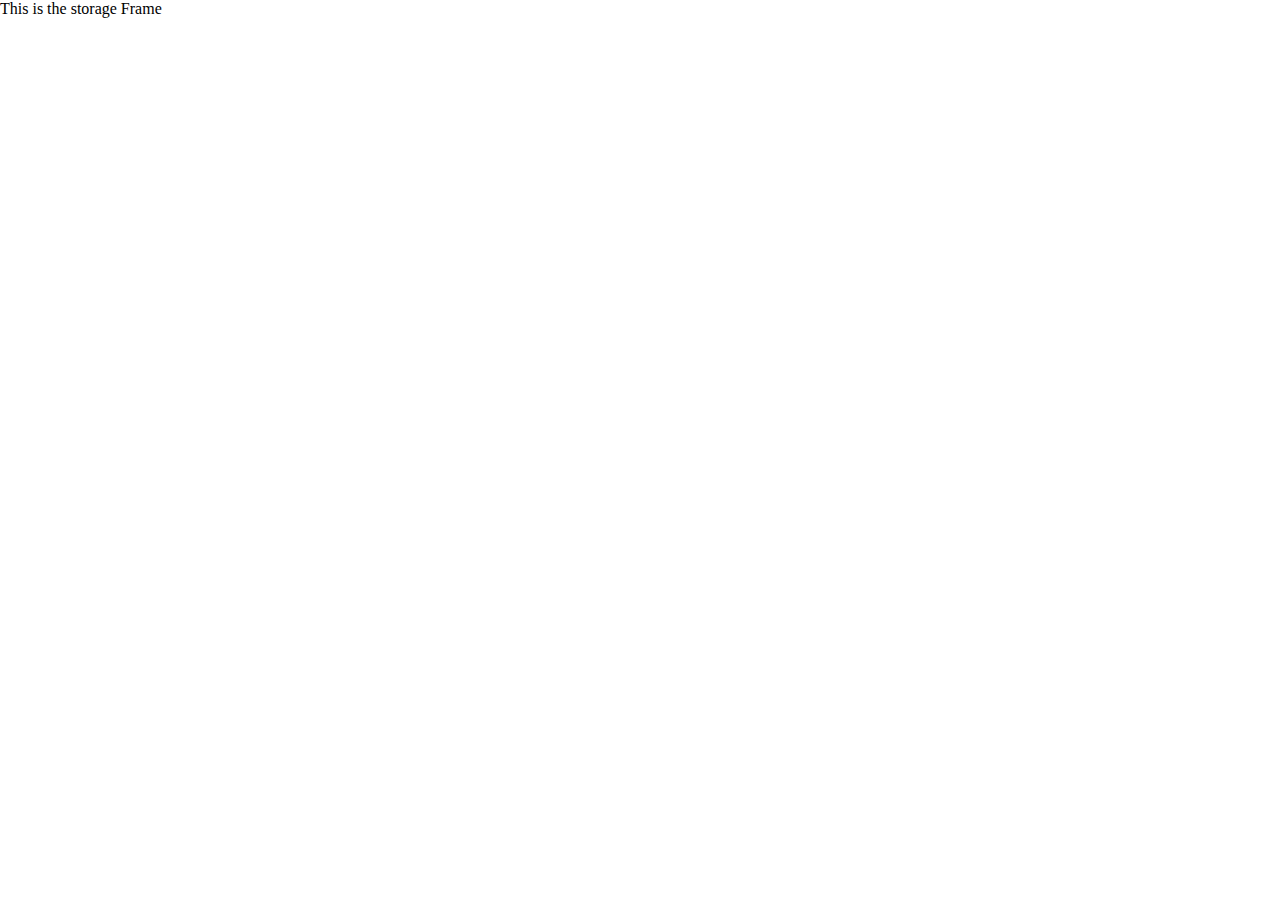
<file: MainApp/static/MainApp/SendGrid Marketing Campaigns_files/storage-frame-1.10.html>
<!DOCTYPE html>
<!-- saved from url=(0217)https://58adc923.webengage.co/storage-frame-1.10.htm?lc=58adc923&cbf=wkCBStorageFrame#1464525049809&url=https%3A%2F%2Fsendgrid.com%2Ftemplates%2F56ec64a2-f806-445e-a61f-ccbef18b6e3f%2Fversions%2Fnew%23%2Fvisual-editor -->
<html lang="en"><head><meta http-equiv="Content-Type" content="text/html; charset=windows-1252"><meta http-equiv="x-ua-compatible" content="IE=Edge"><script type="text/javascript">(function(){var j=true;var i=function(p){var n=location.href;var q="";var o=new RegExp("[\\?&]"+p+"=([^&#]*)");var m=o.exec(n);if(m!==null){q=m[1]}return q};var k=function(m){return(m+"").replace(/([.?*+^$[\]\\(){}|-])/g,"\\$1")};var h=function(s){if(typeof JSON!=="undefined"&&typeof JSON.stringify==="function"){return JSON.stringify(s)}else{var q=typeof(s);if(q!=="undefined"){if(q!="object"||s===null){if(q=="string"){s='"'+this.escapeNewLine(s)+'"'}return String(s)}else{var p=[],m=(s&&s.constructor==Array),r=(s&&s instanceof Date);if(m){for(var o=0;o<s.length;o++){var t=this.stringify(s[o]);if(typeof t!=="undefined"){p.push(t)}}}else{if(r){return r.toString()}else{for(var u in s){var t=this.stringify(s[u]);if(typeof t!=="undefined"){p.push('"'+u+'":'+t)}}}}return(m?"[":"{")+String(p)+(m?"]":"}")}}}};var c=parseInt(window.location.hash.replace("#",""))||undefined,b=(new Date()).getTime(),a=null,g=decodeURIComponent(i("url"));var e=i("cbf")||"wkCBStorageFrame";var l=function(o,m,n){if(window.parent.window.frames[e]){window.parent.window.frames[e].postMessage(h({name:m,msg:o,value:n}),"*")}};var d=function(q){var p=function(w){w=w.replace(/https?:\/\//,"");var t=false;var z=w.split(":")[0];var r=w.split(":")[1];var A=[];var u=[];if(q.sites===undefined||!q.sites){q.sites={};q.sites[q.domain]="DOMAIN"}for(var x in q.sites){var v=x,y;if(q.sites[x]=="DOMAIN"){A[A.length]=v;if(v.match(/^www\./i)){v=v.substring(4,v.length)}if(v.match(/\:[\d]*$/)){y=v.substring(v.indexOf(":")+1,v.length);v=v.substring(0,v.indexOf(":"))}if((z.match(new RegExp(k(v)+"$","gi"))&&(!y||y==r))){t=true;break}}else{if(q.sites[x]=="REGEXP"){var s=v;u[u.length]=v;if((w.match(s))){t=true;break}}}}return t};var n=function(s){if(p(s.origin)){var r=s.data.name;var u=s.data.value;var t=s.data.action;switch(t){case"store":localStorage.setItem(r,u);break;case"read":l("new-data",r,localStorage[r]);break}}else{}};window.onmessage=n;var m=function(s){var r=["_wk_we_ss_","_wk_we_ls_"];if(r.indexOf(s.key)>-1){l("update",s.key,s.newValue)}};if(window.addEventListener){window.addEventListener("storage",m,false)}else{if(window.attachEvent){window.attachEvent("onstorage",m,false)}}var o=(function(){try{var r=(typeof(Storage)!=="undefined"&&"localStorage" in window&&window.localStorage!==null);if(r){window.localStorage["_we_dm_ios_sup_f_"]="true";window.localStorage.removeItem("_we_dm_ios_sup_f_")}return r}catch(s){return false}}());if(o&&q){l("init","init",{status:"success",webengage_fs_configurationMap:webengage_fs_configurationMap,isGzip:j,timing:[c,b,a]})}else{l("init","init",{status:"failed",timing:[c,b,a],unloading:f,localStorage:o,v4Load:(q?true:false)})}};var f=false;window.addEventListener("beforeunload",function(m){f=true});window.onload=function(){var o=document.createElement("script");o.type="text/javascript";var p=(j?"webengage-zfiles":"webengage-files");var n=i("lc"),m=Math.floor((new Date()).getTime()/60000);o.src="//s3.amazonaws.com/"+p+"/webengage/"+n+"/v4.js?r="+m;o.onload=function(v){a=(new Date()).getTime();if(n==="76a9c86"){var t=Math.round((b-c)/1000),s=Math.round((a-b)/1000),q=Math.floor(t/5),w=Math.floor(s/5);var r=new Image(),u='{"version" : "4.0", "text" : "v3Url-'+o.src+"\n[we.co] loaded in "+t+"\n[v4] loaded in "+s+"\nREF "+g+'" }';r.src="//c.webengage.com/e.jpg?event="+encodeURIComponent("[sf] v4 loaded successfully A"+q+" B"+w)+"&category="+n+"&type=error&data="+encodeURIComponent(u)+"&ts="+(new Date()).getTime()}d(webengage_fs_configurationMap)};o.onerror=function(v){if(!f){a=(new Date()).getTime();var t=Math.round((b-c)/1000),s=Math.round((a-b)/1000),q=Math.floor(t/5),w=Math.floor(s/5);var r=new Image(),u='{"version" : "4.0", "text" : "v3Url-'+o.src+"\n[we.co] loaded in "+t+"\n[v4] load failed in "+s+"\nREF "+g+'" }';r.src="//c.webengage.com/e.jpg?event="+encodeURIComponent("[sf] v4 loading failed A"+q+" B"+w)+"&category="+n+"&type=error&data="+encodeURIComponent(u)+"&ts="+(new Date()).getTime()}d()};o.onreadystatechange=function(){if(!this.readyState||this.readyState==="loaded"||this.readyState==="complete"){o.onload()}};document.body.appendChild(o)}}());</script></head><body marginwidth="0" marginheight="0"> This is the storage Frame <script type="text/javascript" src="./v4.js"></script></body></html>
</file>
<file: MainApp/static/MainApp/SendGrid Marketing Campaigns_files/contents.css>
body{font-family:sans-serif, Arial, Verdana, "Trebuchet MS";font-size:12px;color:#333;background-color:#fff;margin:20px}.cke_editable{font-size:13px;line-height:1.6}blockquote{font-style:italic;font-family:Georgia, Times, "Times New Roman", serif;padding:2px 0;border-style:solid;border-color:#ccc;border-width:0}.cke_contents_ltr blockquote{padding-left:20px;padding-right:8px;border-left-width:5px}.cke_contents_rtl blockquote{padding-left:8px;padding-right:20px;border-right-width:5px}a{color:#0782C1}ol,ul,dl{*margin-right:0px;padding:0 40px}h1,h2,h3,h4,h5,h6{font-weight:normal;line-height:1.2}hr{border:0px;border-top:1px solid #ccc}img.right{border:1px solid #ccc;float:right;margin-left:15px;padding:5px}img.left{border:1px solid #ccc;float:left;margin-right:15px;padding:5px}pre{white-space:pre-wrap;word-wrap:break-word;-moz-tab-size:4;-o-tab-size:4;-webkit-tab-size:4;tab-size:4}.marker{background-color:Yellow}span[lang]{font-style:italic}figure{text-align:center;border:solid 1px #ccc;border-radius:2px;background:rgba(0,0,0,0.05);padding:10px;margin:10px 20px;display:inline-block}figure>figcaption{text-align:center;display:block}a>img{padding:1px;margin:1px;border:none;outline:1px solid #0782C1}
</file>
<file: MainApp/static/MainApp/SendGrid Marketing Campaigns_files/editor.css>
.cke_reset{margin:0;padding:0;border:0;background:transparent;text-decoration:none;width:auto;height:auto;vertical-align:baseline;box-sizing:content-box;-moz-box-sizing:content-box;-webkit-box-sizing:content-box;position:static;-webkit-transition:none;transition:none}.cke_reset_all,.cke_reset_all *{margin:0;padding:0;border:0;background:transparent;text-decoration:none;width:auto;height:auto;vertical-align:baseline;box-sizing:content-box;-moz-box-sizing:content-box;-webkit-box-sizing:content-box;position:static;-webkit-transition:none;transition:none;border-collapse:collapse;font:normal normal normal 12px Arial,Helvetica,Tahoma,Verdana,Sans-Serif;color:#000;text-align:left;white-space:nowrap;cursor:auto;float:none}.cke_reset_all .cke_rtl *{text-align:right}.cke_reset_all iframe{vertical-align:inherit}.cke_reset_all textarea{white-space:pre}.cke_reset_all textarea,.cke_reset_all input[type="text"],.cke_reset_all input[type="password"]{cursor:text}.cke_reset_all textarea[disabled],.cke_reset_all input[type="text"][disabled],.cke_reset_all input[type="password"][disabled]{cursor:default}.cke_reset_all fieldset{padding:10px;border:2px groove #e0dfe3}.cke_reset_all select{box-sizing:border-box;-moz-box-sizing:border-box;-webkit-box-sizing:border-box}.cke_chrome{display:block;padding:0}.cke_inner{display:block;-webkit-touch-callout:none;background:#fff;padding:0}.cke_float{border:0}.cke_float .cke_inner{padding-bottom:0}.cke_top,.cke_contents,.cke_bottom{display:block;overflow:hidden}.cke_top{border-bottom:2px solid #cdcdcd;padding:6px 8px 2px;background:#f7f7f7;height:40px;white-space:normal}.cke_float .cke_top{border:1px solid #b6b6b6;border-bottom-color:#999}.cke_bottom{padding:6px 8px 2px;position:relative;border-top:2px solid #cdcdcd;background:#f7f7f7}.cke_browser_ios .cke_contents{overflow-y:auto;-webkit-overflow-scrolling:touch}.cke_resizer{width:0;height:0;overflow:hidden;width:0;height:0;overflow:hidden;border-width:10px 10px 0 0;border-color:transparent #666 transparent transparent;border-style:dashed solid dashed dashed;font-size:0;vertical-align:bottom;margin-top:6px;margin-bottom:2px;box-shadow:0 1px 0 rgba(255,255,255,0.3)}.cke_hc .cke_resizer{font-size:15px;width:auto;height:auto;border-width:0}.cke_resizer_ltr{cursor:se-resize;float:right;margin-right:-4px}.cke_resizer_rtl{border-width:10px 0 0 10px;border-color:transparent transparent transparent #a5a5a5;border-style:dashed dashed dashed solid;cursor:sw-resize;float:left;margin-left:-4px;right:auto}.cke_wysiwyg_div{display:block;height:100%;overflow:auto;padding:0 8px;outline-style:none;box-sizing:border-box}.cke_panel{visibility:visible;width:120px;height:100px;overflow:hidden;background-color:#fff;border:1px solid #b6b6b6;border-bottom-color:#999;border-radius:3px;box-shadow:0 0 3px rgba(0,0,0,0.15)}.cke_menu_panel{padding:0;margin:0}.cke_combopanel{width:150px;height:170px}.cke_panel_frame{width:100%;height:100%;font-size:12px;overflow:auto;overflow-x:hidden}.cke_panel_container{overflow-y:auto;overflow-x:hidden}.cke_panel_list{list-style-type:none;margin:3px;padding:0;white-space:nowrap}.cke_panel_listItem{margin:0;padding-bottom:1px}.cke_panel_listItem a{padding:3px 4px;display:block;border:1px solid #fff;color:inherit !important;text-decoration:none;overflow:hidden;text-overflow:ellipsis;border-radius:2px}* html .cke_panel_listItem a{width:100%;color:#000}*:first-child+html .cke_panel_listItem a{color:#000}.cke_panel_listItem.cke_selected a{border:1px solid #dedede;background-color:#f2f2f2;box-shadow:0 0 2px rgba(0,0,0,0.1) inset}.cke_panel_listItem a:hover,.cke_panel_listItem a:focus,.cke_panel_listItem a:active{border-color:#dedede;background-color:#f2f2f2;box-shadow:0 0 2px rgba(0,0,0,0.1) inset}.cke_hc .cke_panel_listItem a{border-style:none}.cke_hc .cke_panel_listItem a:hover,.cke_hc .cke_panel_listItem a:focus,.cke_hc .cke_panel_listItem a:active{border:2px solid;padding:1px 2px}.cke_panel_grouptitle{font-size:11px;font-weight:bold;white-space:nowrap;margin:0;padding:4px 6px;color:#474747;text-shadow:0 1px 0 rgba(255,255,255,0.75);border-bottom:1px solid #b6b6b6;border-radius:2px 2px 0 0;box-shadow:0 1px 0 #fff inset;background:#cfd1cf;background-image:-webkit-gradient(linear, left top, left bottom, from(#f5f5f5), to(#cfd1cf));background-image:-webkit-linear-gradient(top, #f5f5f5, #cfd1cf);background-image:-webkit-linear-gradient(top, #f5f5f5, #cfd1cf);background-image:linear-gradient(top, #f5f5f5,#cfd1cf);filter:progid:DXImageTransform.Microsoft.gradient(gradientType=0,startColorstr='#f5f5f5',endColorstr='#cfd1cf')}.cke_panel_listItem p,.cke_panel_listItem h1,.cke_panel_listItem h2,.cke_panel_listItem h3,.cke_panel_listItem h4,.cke_panel_listItem h5,.cke_panel_listItem h6,.cke_panel_listItem pre{margin-top:0;margin-bottom:0}.cke_colorblock{padding:3px;font-size:11px;font-family:'Microsoft Sans Serif',Tahoma,Arial,Verdana,Sans-Serif}.cke_colorblock,.cke_colorblock a{text-decoration:none;color:#000}span.cke_colorbox{width:10px;height:10px;border:#808080 1px solid;float:left}.cke_rtl span.cke_colorbox{float:right}a.cke_colorbox{border:#fff 1px solid;padding:2px;float:left;width:12px;height:12px}.cke_rtl a.cke_colorbox{float:right}a:hover.cke_colorbox,a:focus.cke_colorbox,a:active.cke_colorbox{border:#b6b6b6 1px solid;background-color:#e5e5e5}a.cke_colorauto,a.cke_colormore{border:#fff 1px solid;padding:2px;display:block;cursor:pointer}a:hover.cke_colorauto,a:hover.cke_colormore,a:focus.cke_colorauto,a:focus.cke_colormore,a:active.cke_colorauto,a:active.cke_colormore{border:#b6b6b6 1px solid;background-color:#e5e5e5}.cke_toolbar{float:left}.cke_rtl .cke_toolbar{float:right}.cke_toolgroup{float:left;margin:0 25px 5px 0;border-radius:3px;box-shadow:0 1px 0 rgba(255,255,255,0.5),0 0 2px rgba(255,255,255,0.15) inset,0 1px 0 rgba(255,255,255,0.15) inset}.cke_hc .cke_toolgroup{border:0;margin-right:10px;margin-bottom:10px}.cke_rtl .cke_toolgroup{float:right;margin-left:6px;margin-right:0}a.cke_button{display:inline-block;height:18px;padding:4px 6px;outline:0;cursor:default;float:left;border:0;font-family:'icomoon';font-size:14pt;color:rgba(0,0,0,0.5)}a.cke_button:active,a.cke_button:hover{text-decoration:none;color:#2d7ddc}.cke_ltr .cke_button:last-child,.cke_rtl .cke_button:first-child{border-radius:0 2px 2px 0}.cke_ltr .cke_button:first-child,.cke_rtl .cke_button:last-child{border-radius:2px 0 0 2px}.cke_rtl .cke_button{float:right}.cke_hc .cke_button{border:1px solid black;padding:3px 5px;margin:-2px 4px 0 -2px}.cke_button_off{color:#7b7b7b}.cke_button_on{color:#2d7ddc !important;text-decoration:none}.cke_hc .cke_button_on,.cke_hc a.cke_button_off:hover,.cke_hc a.cke_button_off:focus,.cke_hc a.cke_button_off:active,.cke_hc a.cke_button_disabled:hover,.cke_hc a.cke_button_disabled:focus,.cke_hc a.cke_button_disabled:active{border-width:3px;padding:1px 3px}.cke_button_disabled .cke_button_icon{opacity:.3}.cke_hc .cke_button_disabled{opacity:.5}.cke_button_icon{cursor:inherit;background-repeat:no-repeat;margin-top:1px;width:16px;height:16px;float:left;display:inline-block}.cke_rtl .cke_button_icon{float:right}.cke_hc .cke_button_icon{display:none}.cke_button_label{display:none;padding-left:3px;margin-top:1px;line-height:17px;vertical-align:middle;float:left;cursor:default;color:#474747;text-shadow:0 1px 0 rgba(255,255,255,0.5)}.cke_rtl .cke_button_label{padding-right:3px;padding-left:0;float:right}.cke_hc .cke_button_label{padding:0;display:inline-block;font-size:12px}.cke_button_arrow{display:inline-block;margin:8px 0 0 1px;width:0;height:0;cursor:default;vertical-align:top;border-left:3px solid transparent;border-right:3px solid transparent;border-top:3px solid #474747}.cke_rtl .cke_button_arrow{margin-right:5px;margin-left:0}.cke_hc .cke_button_arrow{font-size:10px;margin:3px -2px 0 3px;width:auto;border:0}.cke_toolbar_separator{float:left;background-color:#c0c0c0;background-color:rgba(0,0,0,0.2);margin:5px 2px 0;height:18px;width:1px;box-shadow:1px 0 1px rgba(255,255,255,0.5)}.cke_rtl .cke_toolbar_separator{float:right;box-shadow:-1px 0 1px rgba(255,255,255,0.1)}.cke_hc .cke_toolbar_separator{width:0;border-left:1px solid;margin:1px 5px 0 0}.cke_toolbar_break{display:block;clear:left}.cke_rtl .cke_toolbar_break{clear:right}.cke_toolbox_collapser{width:12px;height:11px;float:right;margin:11px 0 0;font-size:0;cursor:default;text-align:center;border:1px solid #a6a6a6;border-bottom-color:#979797;border-radius:3px;box-shadow:0 1px 0 rgba(255,255,255,0.5),0 0 2px rgba(255,255,255,0.15) inset,0 1px 0 rgba(255,255,255,0.15) inset;background:#e4e4e4;background-image:-webkit-gradient(linear, left top, left bottom, from(#fff), to(#e4e4e4));background-image:-webkit-linear-gradient(top, #fff, #e4e4e4);background-image:-webkit-linear-gradient(top, #fff, #e4e4e4);background-image:linear-gradient(top, #ffffff,#e4e4e4);filter:progid:DXImageTransform.Microsoft.gradient(gradientType=0,startColorstr='#ffffff',endColorstr='#e4e4e4')}.cke_toolbox_collapser:hover{background:#ccc;background-image:-webkit-gradient(linear, left top, left bottom, from(#f2f2f2), to(#ccc));background-image:-webkit-linear-gradient(top, #f2f2f2, #ccc);background-image:-webkit-linear-gradient(top, #f2f2f2, #ccc);background-image:linear-gradient(top, #f2f2f2,#cccccc);filter:progid:DXImageTransform.Microsoft.gradient(gradientType=0,startColorstr='#f2f2f2',endColorstr='#cccccc')}.cke_toolbox_collapser.cke_toolbox_collapser_min{margin:0 2px 4px}.cke_rtl .cke_toolbox_collapser{float:left}.cke_toolbox_collapser .cke_arrow{display:inline-block;height:0;width:0;font-size:0;margin-top:1px;border-left:3px solid transparent;border-right:3px solid transparent;border-bottom:3px solid #474747;border-top:3px solid transparent}.cke_toolbox_collapser.cke_toolbox_collapser_min .cke_arrow{margin-top:4px;border-bottom-color:transparent;border-top-color:#474747}.cke_hc .cke_toolbox_collapser .cke_arrow{font-size:8px;width:auto;border:0;margin-top:0;margin-right:2px}.cke_button_icon{visibility:hidden;display:none}.cke_button__textcolor:before{content:"\e600"}.cke_button.cke_button__bgcolor{color:#f7f7f7;background-color:#7b7b7b}.cke_button__bgcolor:before{content:"\e600"}.cke_button__imagelibrary:before{content:"\e604"}.cke_menubutton{display:block}.cke_menuitem span{cursor:default}.cke_menubutton:hover,.cke_menubutton:focus,.cke_menubutton:active{background-color:#d3d3d3;display:block}.cke_hc .cke_menubutton{padding:2px}.cke_hc .cke_menubutton:hover,.cke_hc .cke_menubutton:focus,.cke_hc .cke_menubutton:active{border:2px solid;padding:0}.cke_menubutton_inner{display:table-row}.cke_menubutton_icon,.cke_menubutton_label,.cke_menuarrow{display:table-cell}.cke_menubutton_icon{background-color:#d7d8d7;opacity:.70;filter:alpha(opacity=70);padding:4px}.cke_hc .cke_menubutton_icon{height:16px;width:0;padding:4px 0}.cke_menubutton:hover .cke_menubutton_icon,.cke_menubutton:focus .cke_menubutton_icon,.cke_menubutton:active .cke_menubutton_icon{background-color:#d0d2d0}.cke_menubutton_disabled:hover .cke_menubutton_icon,.cke_menubutton_disabled:focus .cke_menubutton_icon,.cke_menubutton_disabled:active .cke_menubutton_icon{opacity:.3;filter:alpha(opacity=30)}.cke_menubutton_label{padding:0 5px;background-color:transparent;width:100%;vertical-align:middle}.cke_menubutton_disabled .cke_menubutton_label{opacity:.3;filter:alpha(opacity=30)}.cke_menubutton_on{border:1px solid #dedede;background-color:#f2f2f2;box-shadow:0 0 2px rgba(0,0,0,0.1) inset}.cke_menubutton_on .cke_menubutton_icon{padding-right:3px}.cke_menubutton:hover,.cke_menubutton:focus,.cke_menubutton:active{background-color:#eff0ef}.cke_panel_frame .cke_menubutton_label{display:none}.cke_menuseparator{background-color:#d3d3d3;height:1px;filter:alpha(opacity=70);opacity:.70}.cke_menuarrow{background-image:url(images/arrow.png);background-position:0 10px;background-repeat:no-repeat;padding:0 5px}.cke_rtl .cke_menuarrow{background-position:5px -13px;background-repeat:no-repeat}.cke_menuarrow span{display:none}.cke_hc .cke_menuarrow span{vertical-align:middle;display:inline}.cke_combo{display:inline-block;float:left}.cke_rtl .cke_combo{float:right}.cke_hc .cke_combo{margin-top:-2px}.cke_combo_label{display:none;float:left;line-height:26px;vertical-align:top;margin-right:5px}.cke_rtl .cke_combo_label{float:right;margin-left:5px;margin-right:0}.cke_combo_button{display:inline-block;float:left;margin:0 6px 5px 0;border-radius:3px;box-shadow:0 1px 0 rgba(255,255,255,0.5),0 0 2px rgba(255,255,255,0.15) inset,0 1px 0 rgba(255,255,255,0.15) inset}.cke_combo_button span{color:#7b7b7b;font-weight:bold}.cke_combo_button:hover span,.cke_combo_button:active span{color:#2d7ddc}.cke_combo_off a.cke_combo_button:active,.cke_combo_on a.cke_combo_button{border:1px solid #777;box-shadow:0 1px 0 rgba(255,255,255,0.5),0 1px 5px rgba(0,0,0,0.6) inset;background:#b5b5b5;background-image:-webkit-gradient(linear, left top, left bottom, from(#aaa), to(#cacaca));background-image:-webkit-linear-gradient(top, #aaa, #cacaca);background-image:-webkit-linear-gradient(top, #aaa, #cacaca);background-image:linear-gradient(top, #aaaaaa,#cacaca);filter:progid:DXImageTransform.Microsoft.gradient(gradientType=0,startColorstr='#aaaaaa',endColorstr='#cacaca')}.cke_combo_on a.cke_combo_button:hover,.cke_combo_on a.cke_combo_button:focus,.cke_combo_on a.cke_combo_button:active{box-shadow:0 1px 6px rgba(0,0,0,0.7) inset,0 1px 0 rgba(0,0,0,0.2)}.cke_rtl .cke_combo_button{float:right;margin-left:5px;margin-right:0}.cke_hc a.cke_combo_button{padding:3px}.cke_hc .cke_combo_on a.cke_combo_button,.cke_hc .cke_combo_off a.cke_combo_button:hover,.cke_hc .cke_combo_off a.cke_combo_button:focus,.cke_hc .cke_combo_off a.cke_combo_button:active{border-width:3px;padding:1px}.cke_combo_text{line-height:26px;padding-left:10px;text-overflow:ellipsis;overflow:hidden;float:left;cursor:default;color:#474747;text-shadow:0 1px 0 rgba(255,255,255,0.5);width:60px}.cke_rtl .cke_combo_text{float:right;text-align:right;padding-left:0;padding-right:10px}.cke_hc .cke_combo_text{line-height:18px;font-size:12px}.cke_combo_open{cursor:default;display:inline-block;font-size:0;height:19px;line-height:17px;margin:1px 7px 1px;width:5px}.cke_hc .cke_combo_open{height:12px}.cke_combo_arrow{margin:11px 0 0;float:left;height:0;width:0;font-size:0;border-left:3px solid transparent;border-right:3px solid transparent;border-top:3px solid #474747}.cke_hc .cke_combo_arrow{font-size:10px;width:auto;border:0;margin-top:3px}.cke_combo_disabled .cke_combo_inlinelabel,.cke_combo_disabled .cke_combo_open{opacity:.3}.cke_path{float:left;margin:-2px 0 2px}.cke_path_item,.cke_path_empty{display:inline-block;float:left;padding:3px 4px;margin-right:2px;cursor:default;text-decoration:none;outline:0;border:0;color:#4c4c4c;text-shadow:0 1px 0 #fff;font-weight:bold;font-size:11px}.cke_rtl .cke_path,.cke_rtl .cke_path_item,.cke_rtl .cke_path_empty{float:right}a.cke_path_item:hover,a.cke_path_item:focus,a.cke_path_item:active{background-color:#bfbfbf;color:#333;text-shadow:0 1px 0 rgba(255,255,255,0.5);border-radius:2px;box-shadow:0 0 4px rgba(0,0,0,0.5) inset,0 1px 0 rgba(255,255,255,0.5)}.cke_hc a.cke_path_item:hover,.cke_hc a.cke_path_item:focus,.cke_hc a.cke_path_item:active{border:2px solid;padding:1px 2px}.cke_button__source_label,.cke_button__sourcedialog_label{display:inline}.cke_combo__fontsize .cke_combo_text{width:30px}.cke_combopanel__fontsize{width:120px}.cke_source{font-family:'Courier New',Monospace;font-size:small;background-color:#fff;white-space:pre}.cke_wysiwyg_frame,.cke_wysiwyg_div{background-color:#fff}.cke_chrome{visibility:inherit}.cke_voice_label{display:none}legend.cke_voice_label{display:none}.cke_chrome{border-top:0}.cke_top{height:50px !important}.cke_toolbar{padding-top:10px}.cke_button__about_icon{background:url(icons.png) no-repeat 0 0px !important}.cke_button__bold_icon{background:url(icons.png) no-repeat 0 -24px !important}.cke_button__italic_icon{background:url(icons.png) no-repeat 0 -48px !important}.cke_button__strike_icon{background:url(icons.png) no-repeat 0 -72px !important}.cke_button__subscript_icon{background:url(icons.png) no-repeat 0 -96px !important}.cke_button__superscript_icon{background:url(icons.png) no-repeat 0 -120px !important}.cke_button__underline_icon{background:url(icons.png) no-repeat 0 -144px !important}.cke_button__bidiltr_icon{background:url(icons.png) no-repeat 0 -168px !important}.cke_button__bidirtl_icon{background:url(icons.png) no-repeat 0 -192px !important}.cke_button__blockquote_icon{background:url(icons.png) no-repeat 0 -216px !important}.cke_rtl .cke_button__copy_icon,.cke_mixed_dir_content .cke_rtl .cke_button__copy_icon{background:url(icons.png) no-repeat 0 -240px !important}.cke_ltr .cke_button__copy_icon{background:url(icons.png) no-repeat 0 -264px !important}.cke_rtl .cke_button__cut_icon,.cke_mixed_dir_content .cke_rtl .cke_button__cut_icon{background:url(icons.png) no-repeat 0 -288px !important}.cke_ltr .cke_button__cut_icon{background:url(icons.png) no-repeat 0 -312px !important}.cke_rtl .cke_button__paste_icon,.cke_mixed_dir_content .cke_rtl .cke_button__paste_icon{background:url(icons.png) no-repeat 0 -336px !important}.cke_ltr .cke_button__paste_icon{background:url(icons.png) no-repeat 0 -360px !important}.cke_button__codesnippet_icon{background:url(icons.png) no-repeat 0 -384px !important}.cke_button__bgcolor_icon{background:url(icons.png) no-repeat 0 -408px !important}.cke_button__textcolor_icon{background:url(icons.png) no-repeat 0 -432px !important}.cke_button__creatediv_icon{background:url(icons.png) no-repeat 0 -456px !important}.cke_rtl .cke_button__docprops_icon,.cke_mixed_dir_content .cke_rtl .cke_button__docprops_icon{background:url(icons.png) no-repeat 0 -480px !important}.cke_ltr .cke_button__docprops_icon{background:url(icons.png) no-repeat 0 -504px !important}.cke_rtl .cke_button__find_icon,.cke_mixed_dir_content .cke_rtl .cke_button__find_icon{background:url(icons.png) no-repeat 0 -528px !important}.cke_ltr .cke_button__find_icon{background:url(icons.png) no-repeat 0 -552px !important}.cke_button__replace_icon{background:url(icons.png) no-repeat 0 -576px !important}.cke_button__flash_icon{background:url(icons.png) no-repeat 0 -600px !important}.cke_button__button_icon{background:url(icons.png) no-repeat 0 -624px !important}.cke_button__checkbox_icon{background:url(icons.png) no-repeat 0 -648px !important}.cke_button__form_icon{background:url(icons.png) no-repeat 0 -672px !important}.cke_button__hiddenfield_icon{background:url(icons.png) no-repeat 0 -696px !important}.cke_button__imagebutton_icon{background:url(icons.png) no-repeat 0 -720px !important}.cke_button__radio_icon{background:url(icons.png) no-repeat 0 -744px !important}.cke_rtl .cke_button__select_icon,.cke_mixed_dir_content .cke_rtl .cke_button__select_icon{background:url(icons.png) no-repeat 0 -768px !important}.cke_ltr .cke_button__select_icon{background:url(icons.png) no-repeat 0 -792px !important}.cke_rtl .cke_button__textarea_icon,.cke_mixed_dir_content .cke_rtl .cke_button__textarea_icon{background:url(icons.png) no-repeat 0 -816px !important}.cke_ltr .cke_button__textarea_icon{background:url(icons.png) no-repeat 0 -840px !important}.cke_rtl .cke_button__textfield_icon,.cke_mixed_dir_content .cke_rtl .cke_button__textfield_icon{background:url(icons.png) no-repeat 0 -864px !important}.cke_ltr .cke_button__textfield_icon{background:url(icons.png) no-repeat 0 -888px !important}.cke_button__horizontalrule_icon{background:url(icons.png) no-repeat 0 -912px !important}.cke_button__iframe_icon{background:url(icons.png) no-repeat 0 -936px !important}.cke_button__image_icon{background:url(icons.png) no-repeat 0 -960px !important}.cke_rtl .cke_button__indent_icon,.cke_mixed_dir_content .cke_rtl .cke_button__indent_icon{background:url(icons.png) no-repeat 0 -984px !important}.cke_ltr .cke_button__indent_icon{background:url(icons.png) no-repeat 0 -1008px !important}.cke_rtl .cke_button__outdent_icon,.cke_mixed_dir_content .cke_rtl .cke_button__outdent_icon{background:url(icons.png) no-repeat 0 -1032px !important}.cke_ltr .cke_button__outdent_icon{background:url(icons.png) no-repeat 0 -1056px !important}.cke_button__justifyblock_icon{background:url(icons.png) no-repeat 0 -1080px !important}.cke_button__justifycenter_icon{background:url(icons.png) no-repeat 0 -1104px !important}.cke_button__justifyleft_icon{background:url(icons.png) no-repeat 0 -1128px !important}.cke_button__justifyright_icon{background:url(icons.png) no-repeat 0 -1152px !important}.cke_button__language_icon{background:url(icons.png) no-repeat 0 -1176px !important}.cke_rtl .cke_button__bulletedlist_icon,.cke_mixed_dir_content .cke_rtl .cke_button__bulletedlist_icon{background:url(icons.png) no-repeat 0 -1200px !important}.cke_ltr .cke_button__bulletedlist_icon{background:url(icons.png) no-repeat 0 -1224px !important}.cke_rtl .cke_button__numberedlist_icon,.cke_mixed_dir_content .cke_rtl .cke_button__numberedlist_icon{background:url(icons.png) no-repeat 0 -1248px !important}.cke_ltr .cke_button__numberedlist_icon{background:url(icons.png) no-repeat 0 -1272px !important}.cke_button__mathjax_icon{background:url(icons.png) no-repeat 0 -1296px !important}.cke_button__maximize_icon{background:url(icons.png) no-repeat 0 -1320px !important}.cke_rtl .cke_button__newpage_icon,.cke_mixed_dir_content .cke_rtl .cke_button__newpage_icon{background:url(icons.png) no-repeat 0 -1344px !important}.cke_ltr .cke_button__newpage_icon{background:url(icons.png) no-repeat 0 -1368px !important}.cke_rtl .cke_button__pagebreak_icon,.cke_mixed_dir_content .cke_rtl .cke_button__pagebreak_icon{background:url(icons.png) no-repeat 0 -1392px !important}.cke_ltr .cke_button__pagebreak_icon{background:url(icons.png) no-repeat 0 -1416px !important}.cke_rtl .cke_button__pastefromword_icon,.cke_mixed_dir_content .cke_rtl .cke_button__pastefromword_icon{background:url(icons.png) no-repeat 0 -1440px !important}.cke_ltr .cke_button__pastefromword_icon{background:url(icons.png) no-repeat 0 -1464px !important}.cke_rtl .cke_button__pastetext_icon,.cke_mixed_dir_content .cke_rtl .cke_button__pastetext_icon{background:url(icons.png) no-repeat 0 -1488px !important}.cke_ltr .cke_button__pastetext_icon{background:url(icons.png) no-repeat 0 -1512px !important}.cke_button__placeholder_icon{background:url(icons.png) no-repeat 0 -1536px !important}.cke_rtl .cke_button__preview_icon,.cke_mixed_dir_content .cke_rtl .cke_button__preview_icon{background:url(icons.png) no-repeat 0 -1560px !important}.cke_ltr .cke_button__preview_icon{background:url(icons.png) no-repeat 0 -1584px !important}.cke_button__print_icon{background:url(icons.png) no-repeat 0 -1608px !important}.cke_button__removeformat_icon{background:url(icons.png) no-repeat 0 -1632px !important}.cke_button__save_icon{background:url(icons.png) no-repeat 0 -1656px !important}.cke_button__selectall_icon{background:url(icons.png) no-repeat 0 -1680px !important}.cke_rtl .cke_button__anchor_icon,.cke_mixed_dir_content .cke_rtl .cke_button__anchor_icon{background:url(icons.png) no-repeat 0 -1704px !important}.cke_ltr .cke_button__anchor_icon{background:url(icons.png) no-repeat 0 -1728px !important}.cke_button__link_icon{background:url(icons.png) no-repeat 0 -1752px !important}.cke_button__unlink_icon{background:url(icons.png) no-repeat 0 -1776px !important}.cke_rtl .cke_button__showblocks_icon,.cke_mixed_dir_content .cke_rtl .cke_button__showblocks_icon{background:url(icons.png) no-repeat 0 -1800px !important}.cke_ltr .cke_button__showblocks_icon{background:url(icons.png) no-repeat 0 -1824px !important}.cke_button__smiley_icon{background:url(icons.png) no-repeat 0 -1848px !important}.cke_rtl .cke_button__source_icon,.cke_mixed_dir_content .cke_rtl .cke_button__source_icon{background:url(icons.png) no-repeat 0 -1872px !important}.cke_ltr .cke_button__source_icon{background:url(icons.png) no-repeat 0 -1896px !important}.cke_rtl .cke_button__sourcedialog_icon,.cke_mixed_dir_content .cke_rtl .cke_button__sourcedialog_icon{background:url(icons.png) no-repeat 0 -1920px !important}.cke_ltr .cke_button__sourcedialog_icon{background:url(icons.png) no-repeat 0 -1944px !important}.cke_button__specialchar_icon{background:url(icons.png) no-repeat 0 -1968px !important}.cke_button__table_icon{background:url(icons.png) no-repeat 0 -1992px !important}.cke_rtl .cke_button__templates_icon,.cke_mixed_dir_content .cke_rtl .cke_button__templates_icon{background:url(icons.png) no-repeat 0 -2016px !important}.cke_ltr .cke_button__templates_icon{background:url(icons.png) no-repeat 0 -2040px !important}.cke_button__uicolor_icon{background:url(icons.png) no-repeat 0 -2064px !important}.cke_rtl .cke_button__redo_icon,.cke_mixed_dir_content .cke_rtl .cke_button__redo_icon{background:url(icons.png) no-repeat 0 -2088px !important}.cke_ltr .cke_button__redo_icon{background:url(icons.png) no-repeat 0 -2112px !important}.cke_rtl .cke_button__undo_icon,.cke_mixed_dir_content .cke_rtl .cke_button__undo_icon{background:url(icons.png) no-repeat 0 -2136px !important}.cke_ltr .cke_button__undo_icon{background:url(icons.png) no-repeat 0 -2160px !important}.cke_button__simplebox_icon{background:url(icons.png) no-repeat 0 -2184px !important}.cke_hidpi .cke_button__about_icon{background:url(icons_hidpi.png) no-repeat 0 0px !important;background-size:16px !important}.cke_hidpi .cke_button__bold_icon{background:url(icons_hidpi.png) no-repeat 0 -24px !important;background-size:16px !important}.cke_hidpi .cke_button__italic_icon{background:url(icons_hidpi.png) no-repeat 0 -48px !important;background-size:16px !important}.cke_hidpi .cke_button__strike_icon{background:url(icons_hidpi.png) no-repeat 0 -72px !important;background-size:16px !important}.cke_hidpi .cke_button__subscript_icon{background:url(icons_hidpi.png) no-repeat 0 -96px !important;background-size:16px !important}.cke_hidpi .cke_button__superscript_icon{background:url(icons_hidpi.png) no-repeat 0 -120px !important;background-size:16px !important}.cke_hidpi .cke_button__underline_icon{background:url(icons_hidpi.png) no-repeat 0 -144px !important;background-size:16px !important}.cke_hidpi .cke_button__bidiltr_icon{background:url(icons_hidpi.png) no-repeat 0 -168px !important;background-size:16px !important}.cke_hidpi .cke_button__bidirtl_icon{background:url(icons_hidpi.png) no-repeat 0 -192px !important;background-size:16px !important}.cke_hidpi .cke_button__blockquote_icon{background:url(icons_hidpi.png) no-repeat 0 -216px !important;background-size:16px !important}.cke_rtl.cke_hidpi .cke_button__copy_icon,.cke_hidpi .cke_mixed_dir_content .cke_rtl .cke_button__copy_icon{background:url(icons_hidpi.png) no-repeat 0 -240px !important;background-size:16px !important}.cke_hidpi .cke_ltr .cke_button__copy_icon,.cke_ltr.cke_hidpi .cke_button__copy_icon{background:url(icons_hidpi.png) no-repeat 0 -264px !important;background-size:16px !important}.cke_rtl.cke_hidpi .cke_button__cut_icon,.cke_hidpi .cke_mixed_dir_content .cke_rtl .cke_button__cut_icon{background:url(icons_hidpi.png) no-repeat 0 -288px !important;background-size:16px !important}.cke_hidpi .cke_ltr .cke_button__cut_icon,.cke_ltr.cke_hidpi .cke_button__cut_icon{background:url(icons_hidpi.png) no-repeat 0 -312px !important;background-size:16px !important}.cke_rtl.cke_hidpi .cke_button__paste_icon,.cke_hidpi .cke_mixed_dir_content .cke_rtl .cke_button__paste_icon{background:url(icons_hidpi.png) no-repeat 0 -336px !important;background-size:16px !important}.cke_hidpi .cke_ltr .cke_button__paste_icon,.cke_ltr.cke_hidpi .cke_button__paste_icon{background:url(icons_hidpi.png) no-repeat 0 -360px !important;background-size:16px !important}.cke_hidpi .cke_button__codesnippet_icon{background:url(icons_hidpi.png) no-repeat 0 -384px !important;background-size:16px !important}.cke_hidpi .cke_button__bgcolor_icon{background:url(icons_hidpi.png) no-repeat 0 -408px !important;background-size:16px !important}.cke_hidpi .cke_button__textcolor_icon{background:url(icons_hidpi.png) no-repeat 0 -432px !important;background-size:16px !important}.cke_hidpi .cke_button__creatediv_icon{background:url(icons_hidpi.png) no-repeat 0 -456px !important;background-size:16px !important}.cke_rtl.cke_hidpi .cke_button__docprops_icon,.cke_hidpi .cke_mixed_dir_content .cke_rtl .cke_button__docprops_icon{background:url(icons_hidpi.png) no-repeat 0 -480px !important;background-size:16px !important}.cke_hidpi .cke_ltr .cke_button__docprops_icon,.cke_ltr.cke_hidpi .cke_button__docprops_icon{background:url(icons_hidpi.png) no-repeat 0 -504px !important;background-size:16px !important}.cke_rtl.cke_hidpi .cke_button__find_icon,.cke_hidpi .cke_mixed_dir_content .cke_rtl .cke_button__find_icon{background:url(icons_hidpi.png) no-repeat 0 -528px !important;background-size:16px !important}.cke_hidpi .cke_ltr .cke_button__find_icon,.cke_ltr.cke_hidpi .cke_button__find_icon{background:url(icons_hidpi.png) no-repeat 0 -552px !important;background-size:16px !important}.cke_hidpi .cke_button__replace_icon{background:url(icons_hidpi.png) no-repeat 0 -576px !important;background-size:16px !important}.cke_hidpi .cke_button__flash_icon{background:url(icons_hidpi.png) no-repeat 0 -600px !important;background-size:16px !important}.cke_hidpi .cke_button__button_icon{background:url(icons_hidpi.png) no-repeat 0 -624px !important;background-size:16px !important}.cke_hidpi .cke_button__checkbox_icon{background:url(icons_hidpi.png) no-repeat 0 -648px !important;background-size:16px !important}.cke_hidpi .cke_button__form_icon{background:url(icons_hidpi.png) no-repeat 0 -672px !important;background-size:16px !important}.cke_hidpi .cke_button__hiddenfield_icon{background:url(icons_hidpi.png) no-repeat 0 -696px !important;background-size:16px !important}.cke_hidpi .cke_button__imagebutton_icon{background:url(icons_hidpi.png) no-repeat 0 -720px !important;background-size:16px !important}.cke_hidpi .cke_button__radio_icon{background:url(icons_hidpi.png) no-repeat 0 -744px !important;background-size:16px !important}.cke_rtl.cke_hidpi .cke_button__select_icon,.cke_hidpi .cke_mixed_dir_content .cke_rtl .cke_button__select_icon{background:url(icons_hidpi.png) no-repeat 0 -768px !important;background-size:16px !important}.cke_hidpi .cke_ltr .cke_button__select_icon,.cke_ltr.cke_hidpi .cke_button__select_icon{background:url(icons_hidpi.png) no-repeat 0 -792px !important;background-size:16px !important}.cke_rtl.cke_hidpi .cke_button__textarea_icon,.cke_hidpi .cke_mixed_dir_content .cke_rtl .cke_button__textarea_icon{background:url(icons_hidpi.png) no-repeat 0 -816px !important;background-size:16px !important}.cke_hidpi .cke_ltr .cke_button__textarea_icon,.cke_ltr.cke_hidpi .cke_button__textarea_icon{background:url(icons_hidpi.png) no-repeat 0 -840px !important;background-size:16px !important}.cke_rtl.cke_hidpi .cke_button__textfield_icon,.cke_hidpi .cke_mixed_dir_content .cke_rtl .cke_button__textfield_icon{background:url(icons_hidpi.png) no-repeat 0 -864px !important;background-size:16px !important}.cke_hidpi .cke_ltr .cke_button__textfield_icon,.cke_ltr.cke_hidpi .cke_button__textfield_icon{background:url(icons_hidpi.png) no-repeat 0 -888px !important;background-size:16px !important}.cke_hidpi .cke_button__horizontalrule_icon{background:url(icons_hidpi.png) no-repeat 0 -912px !important;background-size:16px !important}.cke_hidpi .cke_button__iframe_icon{background:url(icons_hidpi.png) no-repeat 0 -936px !important;background-size:16px !important}.cke_hidpi .cke_button__image_icon{background:url(icons_hidpi.png) no-repeat 0 -960px !important;background-size:16px !important}.cke_rtl.cke_hidpi .cke_button__indent_icon,.cke_hidpi .cke_mixed_dir_content .cke_rtl .cke_button__indent_icon{background:url(icons_hidpi.png) no-repeat 0 -984px !important;background-size:16px !important}.cke_hidpi .cke_ltr .cke_button__indent_icon,.cke_ltr.cke_hidpi .cke_button__indent_icon{background:url(icons_hidpi.png) no-repeat 0 -1008px !important;background-size:16px !important}.cke_rtl.cke_hidpi .cke_button__outdent_icon,.cke_hidpi .cke_mixed_dir_content .cke_rtl .cke_button__outdent_icon{background:url(icons_hidpi.png) no-repeat 0 -1032px !important;background-size:16px !important}.cke_hidpi .cke_ltr .cke_button__outdent_icon,.cke_ltr.cke_hidpi .cke_button__outdent_icon{background:url(icons_hidpi.png) no-repeat 0 -1056px !important;background-size:16px !important}.cke_hidpi .cke_button__justifyblock_icon{background:url(icons_hidpi.png) no-repeat 0 -1080px !important;background-size:16px !important}.cke_hidpi .cke_button__justifycenter_icon{background:url(icons_hidpi.png) no-repeat 0 -1104px !important;background-size:16px !important}.cke_hidpi .cke_button__justifyleft_icon{background:url(icons_hidpi.png) no-repeat 0 -1128px !important;background-size:16px !important}.cke_hidpi .cke_button__justifyright_icon{background:url(icons_hidpi.png) no-repeat 0 -1152px !important;background-size:16px !important}.cke_hidpi .cke_button__language_icon{background:url(icons_hidpi.png) no-repeat 0 -1176px !important;background-size:16px !important}.cke_rtl.cke_hidpi .cke_button__bulletedlist_icon,.cke_hidpi .cke_mixed_dir_content .cke_rtl .cke_button__bulletedlist_icon{background:url(icons_hidpi.png) no-repeat 0 -1200px !important;background-size:16px !important}.cke_hidpi .cke_ltr .cke_button__bulletedlist_icon,.cke_ltr.cke_hidpi .cke_button__bulletedlist_icon{background:url(icons_hidpi.png) no-repeat 0 -1224px !important;background-size:16px !important}.cke_rtl.cke_hidpi .cke_button__numberedlist_icon,.cke_hidpi .cke_mixed_dir_content .cke_rtl .cke_button__numberedlist_icon{background:url(icons_hidpi.png) no-repeat 0 -1248px !important;background-size:16px !important}.cke_hidpi .cke_ltr .cke_button__numberedlist_icon,.cke_ltr.cke_hidpi .cke_button__numberedlist_icon{background:url(icons_hidpi.png) no-repeat 0 -1272px !important;background-size:16px !important}.cke_hidpi .cke_button__mathjax_icon{background:url(icons_hidpi.png) no-repeat 0 -1296px !important;background-size:16px !important}.cke_hidpi .cke_button__maximize_icon{background:url(icons_hidpi.png) no-repeat 0 -1320px !important;background-size:16px !important}.cke_rtl.cke_hidpi .cke_button__newpage_icon,.cke_hidpi .cke_mixed_dir_content .cke_rtl .cke_button__newpage_icon{background:url(icons_hidpi.png) no-repeat 0 -1344px !important;background-size:16px !important}.cke_hidpi .cke_ltr .cke_button__newpage_icon,.cke_ltr.cke_hidpi .cke_button__newpage_icon{background:url(icons_hidpi.png) no-repeat 0 -1368px !important;background-size:16px !important}.cke_rtl.cke_hidpi .cke_button__pagebreak_icon,.cke_hidpi .cke_mixed_dir_content .cke_rtl .cke_button__pagebreak_icon{background:url(icons_hidpi.png) no-repeat 0 -1392px !important;background-size:16px !important}.cke_hidpi .cke_ltr .cke_button__pagebreak_icon,.cke_ltr.cke_hidpi .cke_button__pagebreak_icon{background:url(icons_hidpi.png) no-repeat 0 -1416px !important;background-size:16px !important}.cke_rtl.cke_hidpi .cke_button__pastefromword_icon,.cke_hidpi .cke_mixed_dir_content .cke_rtl .cke_button__pastefromword_icon{background:url(icons_hidpi.png) no-repeat 0 -1440px !important;background-size:16px !important}.cke_hidpi .cke_ltr .cke_button__pastefromword_icon,.cke_ltr.cke_hidpi .cke_button__pastefromword_icon{background:url(icons_hidpi.png) no-repeat 0 -1464px !important;background-size:16px !important}.cke_rtl.cke_hidpi .cke_button__pastetext_icon,.cke_hidpi .cke_mixed_dir_content .cke_rtl .cke_button__pastetext_icon{background:url(icons_hidpi.png) no-repeat 0 -1488px !important;background-size:16px !important}.cke_hidpi .cke_ltr .cke_button__pastetext_icon,.cke_ltr.cke_hidpi .cke_button__pastetext_icon{background:url(icons_hidpi.png) no-repeat 0 -1512px !important;background-size:16px !important}.cke_hidpi .cke_button__placeholder_icon{background:url(icons_hidpi.png) no-repeat 0 -1536px !important;background-size:16px !important}.cke_rtl.cke_hidpi .cke_button__preview_icon,.cke_hidpi .cke_mixed_dir_content .cke_rtl .cke_button__preview_icon{background:url(icons_hidpi.png) no-repeat 0 -1560px !important;background-size:16px !important}.cke_hidpi .cke_ltr .cke_button__preview_icon,.cke_ltr.cke_hidpi .cke_button__preview_icon{background:url(icons_hidpi.png) no-repeat 0 -1584px !important;background-size:16px !important}.cke_hidpi .cke_button__print_icon{background:url(icons_hidpi.png) no-repeat 0 -1608px !important;background-size:16px !important}.cke_hidpi .cke_button__removeformat_icon{background:url(icons_hidpi.png) no-repeat 0 -1632px !important;background-size:16px !important}.cke_hidpi .cke_button__save_icon{background:url(icons_hidpi.png) no-repeat 0 -1656px !important;background-size:16px !important}.cke_hidpi .cke_button__selectall_icon{background:url(icons_hidpi.png) no-repeat 0 -1680px !important;background-size:16px !important}.cke_rtl.cke_hidpi .cke_button__anchor_icon,.cke_hidpi .cke_mixed_dir_content .cke_rtl .cke_button__anchor_icon{background:url(icons_hidpi.png) no-repeat 0 -1704px !important;background-size:16px !important}.cke_hidpi .cke_ltr .cke_button__anchor_icon,.cke_ltr.cke_hidpi .cke_button__anchor_icon{background:url(icons_hidpi.png) no-repeat 0 -1728px !important;background-size:16px !important}.cke_hidpi .cke_button__link_icon{background:url(icons_hidpi.png) no-repeat 0 -1752px !important;background-size:16px !important}.cke_hidpi .cke_button__unlink_icon{background:url(icons_hidpi.png) no-repeat 0 -1776px !important;background-size:16px !important}.cke_rtl.cke_hidpi .cke_button__showblocks_icon,.cke_hidpi .cke_mixed_dir_content .cke_rtl .cke_button__showblocks_icon{background:url(icons_hidpi.png) no-repeat 0 -1800px !important;background-size:16px !important}.cke_hidpi .cke_ltr .cke_button__showblocks_icon,.cke_ltr.cke_hidpi .cke_button__showblocks_icon{background:url(icons_hidpi.png) no-repeat 0 -1824px !important;background-size:16px !important}.cke_hidpi .cke_button__smiley_icon{background:url(icons_hidpi.png) no-repeat 0 -1848px !important;background-size:16px !important}.cke_rtl.cke_hidpi .cke_button__source_icon,.cke_hidpi .cke_mixed_dir_content .cke_rtl .cke_button__source_icon{background:url(icons_hidpi.png) no-repeat 0 -1872px !important;background-size:16px !important}.cke_hidpi .cke_ltr .cke_button__source_icon,.cke_ltr.cke_hidpi .cke_button__source_icon{background:url(icons_hidpi.png) no-repeat 0 -1896px !important;background-size:16px !important}.cke_rtl.cke_hidpi .cke_button__sourcedialog_icon,.cke_hidpi .cke_mixed_dir_content .cke_rtl .cke_button__sourcedialog_icon{background:url(icons_hidpi.png) no-repeat 0 -1920px !important;background-size:16px !important}.cke_hidpi .cke_ltr .cke_button__sourcedialog_icon,.cke_ltr.cke_hidpi .cke_button__sourcedialog_icon{background:url(icons_hidpi.png) no-repeat 0 -1944px !important;background-size:16px !important}.cke_hidpi .cke_button__specialchar_icon{background:url(icons_hidpi.png) no-repeat 0 -1968px !important;background-size:16px !important}.cke_hidpi .cke_button__table_icon{background:url(icons_hidpi.png) no-repeat 0 -1992px !important;background-size:16px !important}.cke_rtl.cke_hidpi .cke_button__templates_icon,.cke_hidpi .cke_mixed_dir_content .cke_rtl .cke_button__templates_icon{background:url(icons_hidpi.png) no-repeat 0 -2016px !important;background-size:16px !important}.cke_hidpi .cke_ltr .cke_button__templates_icon,.cke_ltr.cke_hidpi .cke_button__templates_icon{background:url(icons_hidpi.png) no-repeat 0 -2040px !important;background-size:16px !important}.cke_hidpi .cke_button__uicolor_icon{background:url(icons_hidpi.png) no-repeat 0 -2064px !important;background-size:16px !important}.cke_rtl.cke_hidpi .cke_button__redo_icon,.cke_hidpi .cke_mixed_dir_content .cke_rtl .cke_button__redo_icon{background:url(icons_hidpi.png) no-repeat 0 -2088px !important;background-size:16px !important}.cke_hidpi .cke_ltr .cke_button__redo_icon,.cke_ltr.cke_hidpi .cke_button__redo_icon{background:url(icons_hidpi.png) no-repeat 0 -2112px !important;background-size:16px !important}.cke_rtl.cke_hidpi .cke_button__undo_icon,.cke_hidpi .cke_mixed_dir_content .cke_rtl .cke_button__undo_icon{background:url(icons_hidpi.png) no-repeat 0 -2136px !important;background-size:16px !important}.cke_hidpi .cke_ltr .cke_button__undo_icon,.cke_ltr.cke_hidpi .cke_button__undo_icon{background:url(icons_hidpi.png) no-repeat 0 -2160px !important;background-size:16px !important}.cke_hidpi .cke_button__simplebox_icon{background:url(icons_hidpi.png) no-repeat 0 -4368px !important}
</file>
